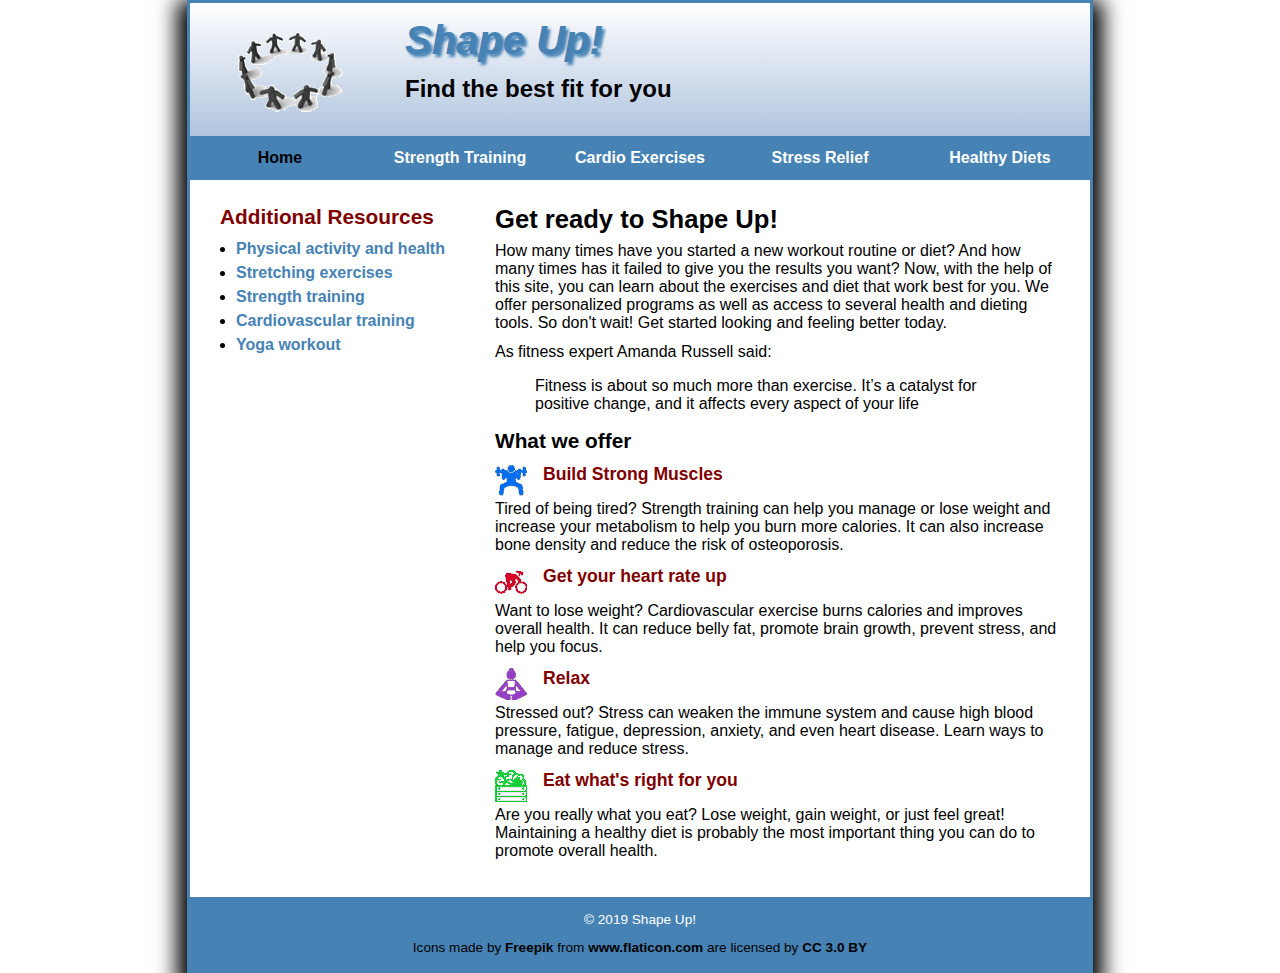
<file: index.html>
<!DOCTYPE html>
<html lang="en">
   
<head>
    <meta charset="utf-8">
    <meta name="viewport" content="width=device-width, initial-scale=1">
    <title>Shape Up!</title>
    <link rel="shortcut icon" href="images/favicon.ico">
    <link rel="stylesheet" href="styles/normalize.css">
    <link rel="stylesheet" href="styles/main.css">
</head>

<body>
    <header>
       <a href="index.html"><img src="images/shape_up_logo.png" alt="Shape Up! Logo">
        </a>
        <h2>Shape Up!</h2>
        <h3>Find the best fit for you</h3>
    </header>

    <nav id="nav_menu">
        <ul>
            <li><a href="index.html" class="current">Home</a></li>
            <li><a href="strength/index.html">Strength Training</a></li>
            <li><a href="cardio/index.html">Cardio Exercises</a></li>
            <li><a href="stress/index.html">Stress Relief</a>
                <ul>
                   <li><a href="stress/index.html">What is Stress?</a></li>
                    <li><a href="stress/tips.html">5 Helpful Tips</a></li>
                    <li><a href="stress/meditate.html">Meditation</a></li>
                    <li><a href="stress/vipassana.html">Vipassana</a></li> 
                </ul>
            </li>
            <li><a href="diet/index.html">Healthy Diets</a>
                <ul>
                   <li><a href="diet/index.html">Why a Healthy Diet?</a></li>
                    <li><a href="diet/meals.html">Plan Your Meals</a></li>
                    <li><a href="diet/calories.html">Count Your Calories</a></li>
                    <li><a href="diet/bmi.html">Calculate Your BMI</a></li> 
                </ul>
            </li>
        </ul>
    </nav>

    <main>
       <section>
            <h1>Get ready to Shape Up!</h1>
            <p>
                How many times have you started a new workout routine or diet? And how many times has it failed to give you the results you want? Now, with the help of this site, you can learn about the exercises and diet that work best for you. We offer personalized programs as well as access to several health and dieting tools. So don't wait! Get started looking and feeling better today.
            </p> 
            <p> As fitness expert Amanda Russell said:</p>
            <blockquote>
                Fitness is about so much more than exercise. It’s a catalyst for positive change, and it affects every aspect of your life
           </blockquote>

            <h2>What we offer</h2>
            <img src="images/weightlifting.png" alt="weight lifting" class="icon">

            <h3>Build Strong Muscles</h3>
            <p>
                Tired of being tired? Strength training can help you manage or lose weight and increase your metabolism to help you burn more calories. It can also increase bone density and reduce the risk of osteoporosis.
            </p>
            <img src="images/cyclist.png" alt="cardio workout" class="icon">

            <h3>Get your heart rate up</h3>
            <p>
                Want to lose weight? Cardiovascular exercise burns calories and improves overall health. It can reduce belly fat, promote brain growth, prevent stress, and help you focus.
            </p>
            <img src="images/lotus-position.png" alt="relax" class="icon">

            <h3>Relax</h3>
            <p>
                Stressed out? Stress can weaken the immune system and cause high blood pressure, fatigue, depression, anxiety, and even heart disease. Learn ways to manage and reduce stress.
            </p>
            <img src="images/vegetables.png" alt="goot diet" class="icon">

            <h3>Eat what's right for you</h3>
            <p>
                Are you really what you eat? Lose weight, gain weight, or just feel great! Maintaining a healthy diet is probably the most important thing you can do to promote overall health.
            </p>
        </section>

        <aside>
            <h2>Additional Resources</h2>
            <ul>
                <li>
                    <a href="https://www.cdc.gov/physicalactivity/basics/pa-health/index.htm">Physical activity and health</a>
                </li>
                <li>
                    <a href="https://www.heart.org/en/health-topics/cardiac-rehab/getting-physically-active/stretching-and-flexibility-exercises">Stretching exercises</a>
                </li>
                <li>
                    <a href="https://www.heart.org/HEARTORG/HealthyLiving/PhysicalActivity/FitnessBasics/Strength-and-Resistance-Training-Exercise_UCM_462357_Article.jsp#.WpCPxIPwaUl">Strength training</a>
                </li>
                <li>
                    <a href="https://www.health.harvard.edu/exercise/exercise-and-fitness/interval-training-for-a-stronger-heart">Cardiovascular training</a>
                </li>
                <li>
                    <a href="https://www.self.com/gallery/power-yoga-workout">Yoga workout</a>
                </li>
            </ul> 
        </aside>
    </main>

    <footer>
        <p>&copy; 2019 Shape Up!</p>
        <div>Icons made by <a href="http://www.freepik.com" title="Freepik">Freepik</a> from
            <a href="www.flaticon.com/" title="Flaticon">www.flaticon.com</a> are licensed by
            <a href="http://creativecommons.org/license/by/3.0/" title="Creative Commons BY 3.0" target="_blank">CC 3.0 BY</a>
        </div>
    </footer>
</body>
</html>
</file>
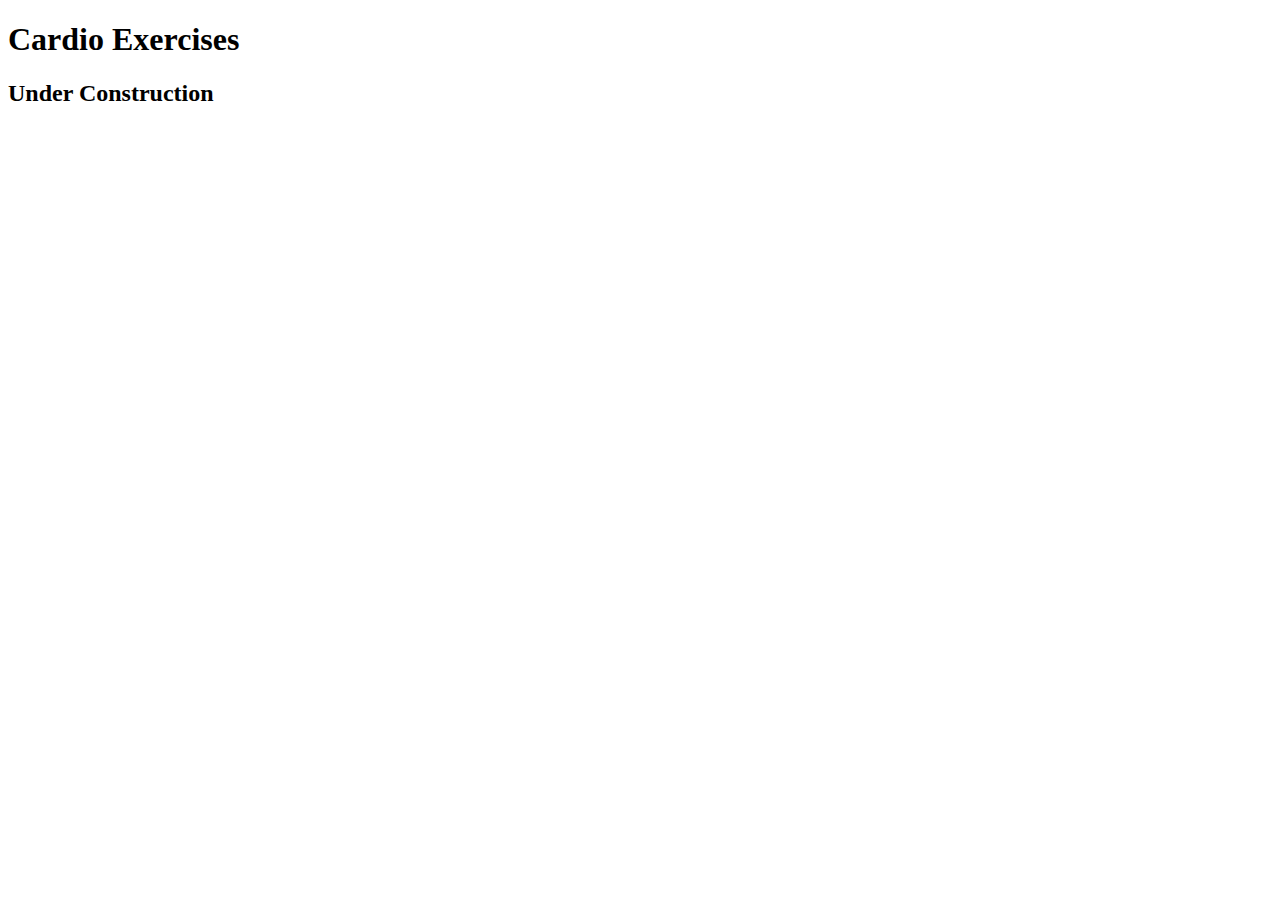
<file: cardio/index.html>
<!DOCTYPE html>

<html lang="en">
<head>
	<meta charset="utf-8">
	<title>Shape Up! | Cardio Exercises</title>
</head>

<body>
	<main>
	    <h1>Cardio Exercises</h1>
		<h2>Under Construction</h2>
	</main>
</body>
</html>
</file>
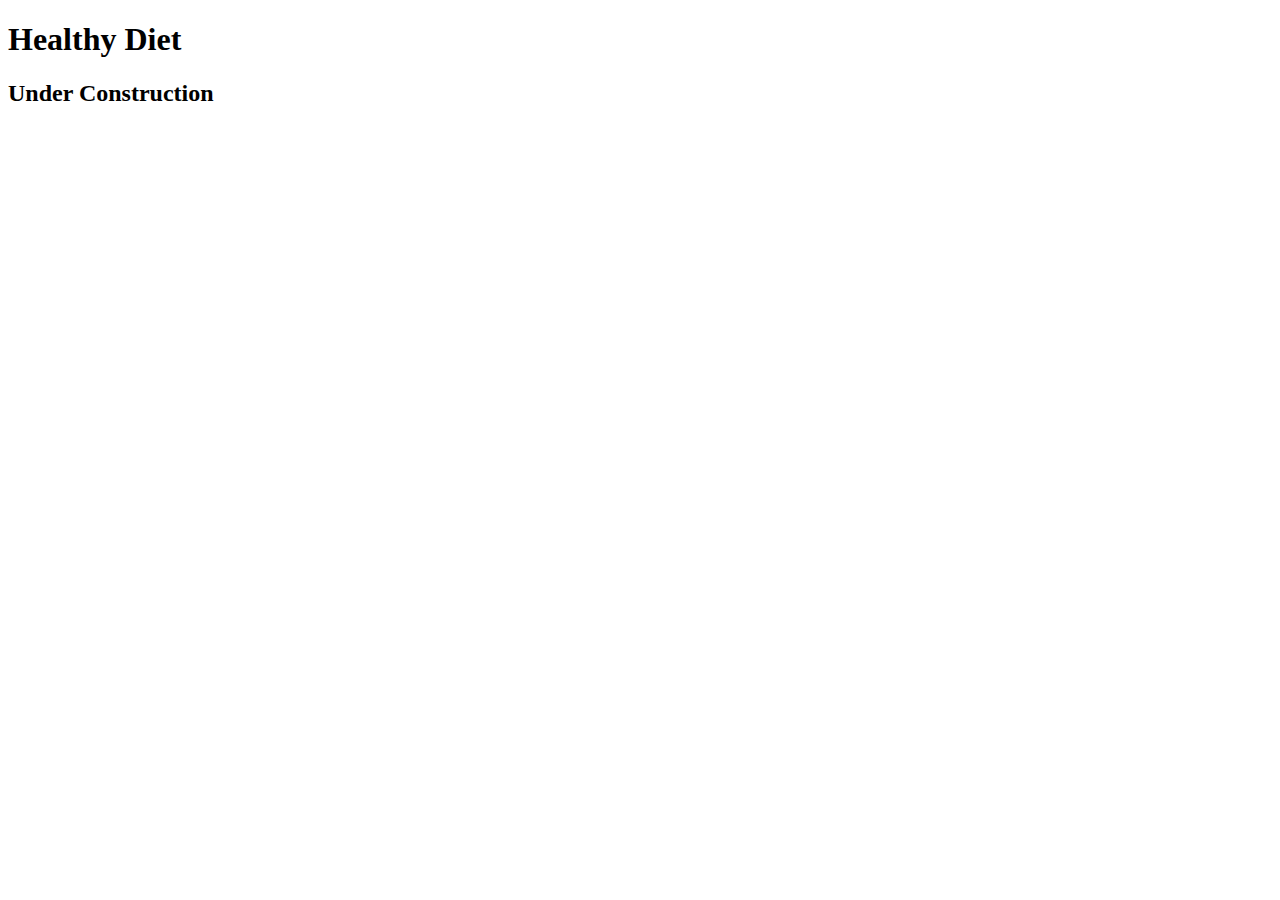
<file: diet/index.html>
<!DOCTYPE html>

<html lang="en">
<head>
	<meta charset="utf-8">
	<title>Shape Up! | Healthy Diet</title>
</head>

<body>
	<main>
	    <h1>Healthy Diet</h1>
		<h2>Under Construction</h2>
	</main>
</body>
</html>
</file>
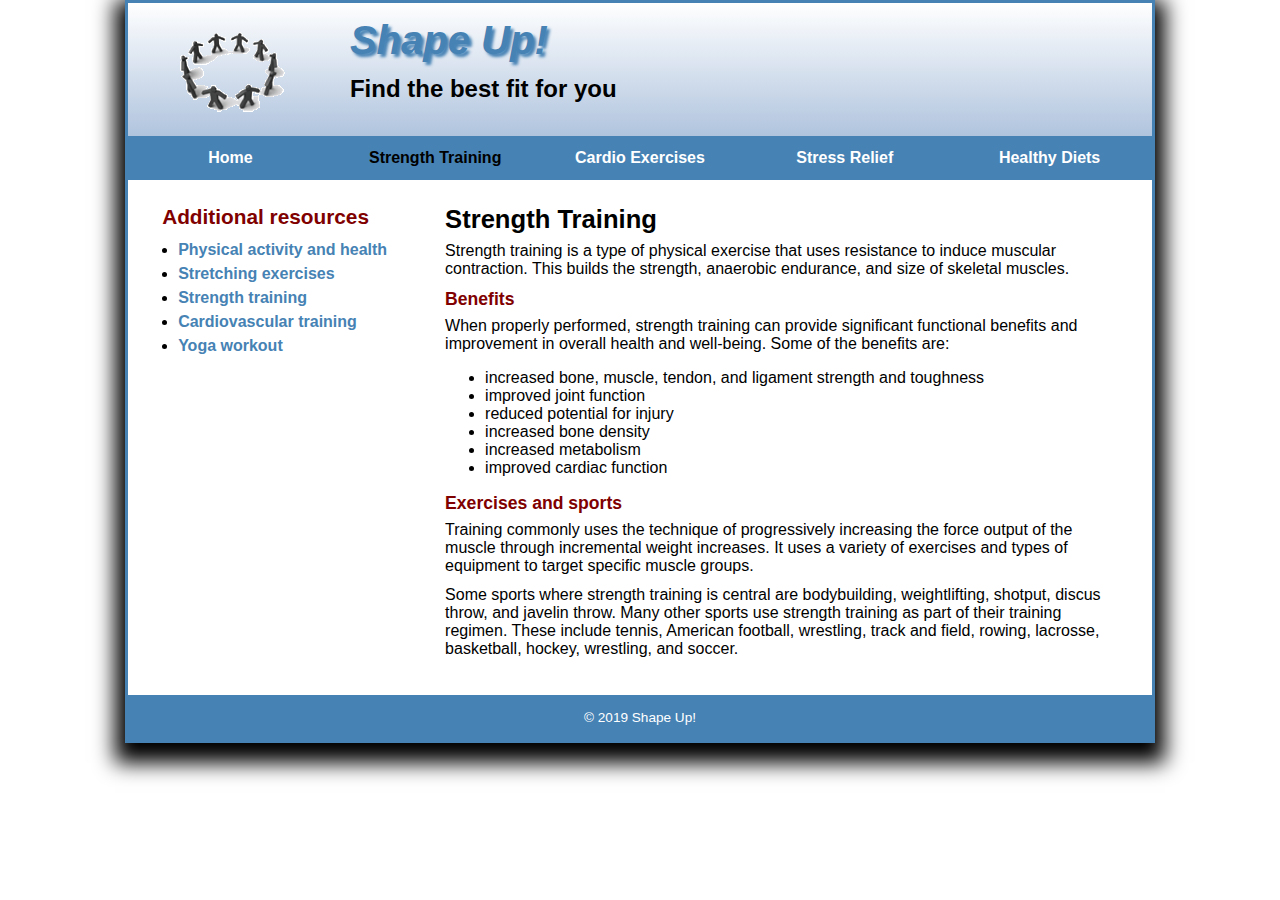
<file: strength/index.html>
<!DOCTYPE html>

<html lang="en">
<head>
	<meta charset="utf-8">
	<meta name="viewport" content="wdith=device-width, initial-scale=1">
	<title>Shape Up! | Strength Training</title>
	<link rel="shortcut icon" href="../images/favicon.ico">
	<link rel="stylesheet" href="../styles/normalize.css">
	<link rel="stylesheet" href="../styles/strength.css">
	<link rel="stylesheet" href="../styles/slicknav.css">
    <script src="http://code.jquery.com/jquery-3.2.1.min.js"></script>
    <script src="../js/jquery.slicknav.min.js"></script>
    <script type="text/javascript">
        $(document).ready(function(){
            $('#nav_menu').slicknav({prependTo:"#mobile_menu"});
        });
    </script>
</head>

<body>
    <header>
        <img src="../images/shape_up_logo.png" alt="Shape Up logo">
        <h2>Shape Up!</h2>
        <h3>Find the best fit for you</h3>
    </header>
    
    <nav id="mobile_menu"></nav>
    <nav id="nav_menu">
       <ul>
           <li><a href="../index.html">Home</a></li>
           <li><a href="index.html" class="current">Strength Training</a></li>
           <li><a href="../cardio/index.html">Cardio Exercises</a></li>
           <li><a href="../stress/index.html">Stress Relief</a></li>
           <li><a href="diet/index.html">Healthy Diets</a></li>
       </ul>
    </nav>
        
	<main>
        <section>
            <h1>Strength Training</h1>
            <p>
                Strength training is a type of physical exercise that uses resistance to induce muscular contraction. This builds the strength, anaerobic endurance, and size of skeletal muscles.
            </p>

            <h3>Benefits</h3>
            <p>
                When properly performed, strength training can provide significant functional benefits and improvement in overall health and well-being. Some of the benefits are:
            </p>
            <ul>
                <li>increased bone, muscle, tendon, and ligament strength and toughness</li>
                <li>improved joint function</li>
                <li>reduced potential for injury</li>
                <li>increased bone density</li>
                <li>increased metabolism</li>
                <li>improved cardiac function</li>
            </ul>

            <h3>Exercises and sports</h3>
            <p>
                Training commonly uses the technique of progressively increasing the force output of the muscle through incremental weight increases. It uses a variety of exercises and types of equipment to target specific muscle groups.
            </p>
            <p>
                Some sports where strength training is central are bodybuilding, weightlifting, shotput, discus throw, and javelin throw. Many other sports use strength training as part of their training regimen. These include tennis, American football, wrestling, track and field, rowing, lacrosse, basketball, hockey, wrestling, and soccer.
            </p>
        </section>
        
        <aside>
            <h2>Additional resources</h2>
            <ul>
                <li><a href="https://www.cdc.gov/physicalactivity/basics/pa-health/index.htm">Physical activity and health</a></li>
                <li><a href="https://www.heart.org/en/health-topics/cardiac-rehab/getting-physically-active/stretching-and-flexibility-exercises">Stretching exercises</a></li>
                <li><a href="https://www.heart.org/HEARTORG/HealthyLiving/PhysicalActivity/FitnessBasics/Strength-and-Resistance-Training-Exercise_UCM_462357_Article.jsp#.WpCPxIPwaUl">Strength training</a></li>
                <li><a href="https://www.health.harvard.edu/exercise/exercise-and-fitness/interval-training-for-a-stronger-heart">Cardiovascular training</a></li>
                <li><a href="https://www.self.com/gallery/power-yoga-workout">Yoga workout</a></li>
            </ul> 
        </aside>
	</main>
	<footer>
	    <p>&copy; 2019 Shape Up!</p>
	</footer>
</body>
</html>
</file>
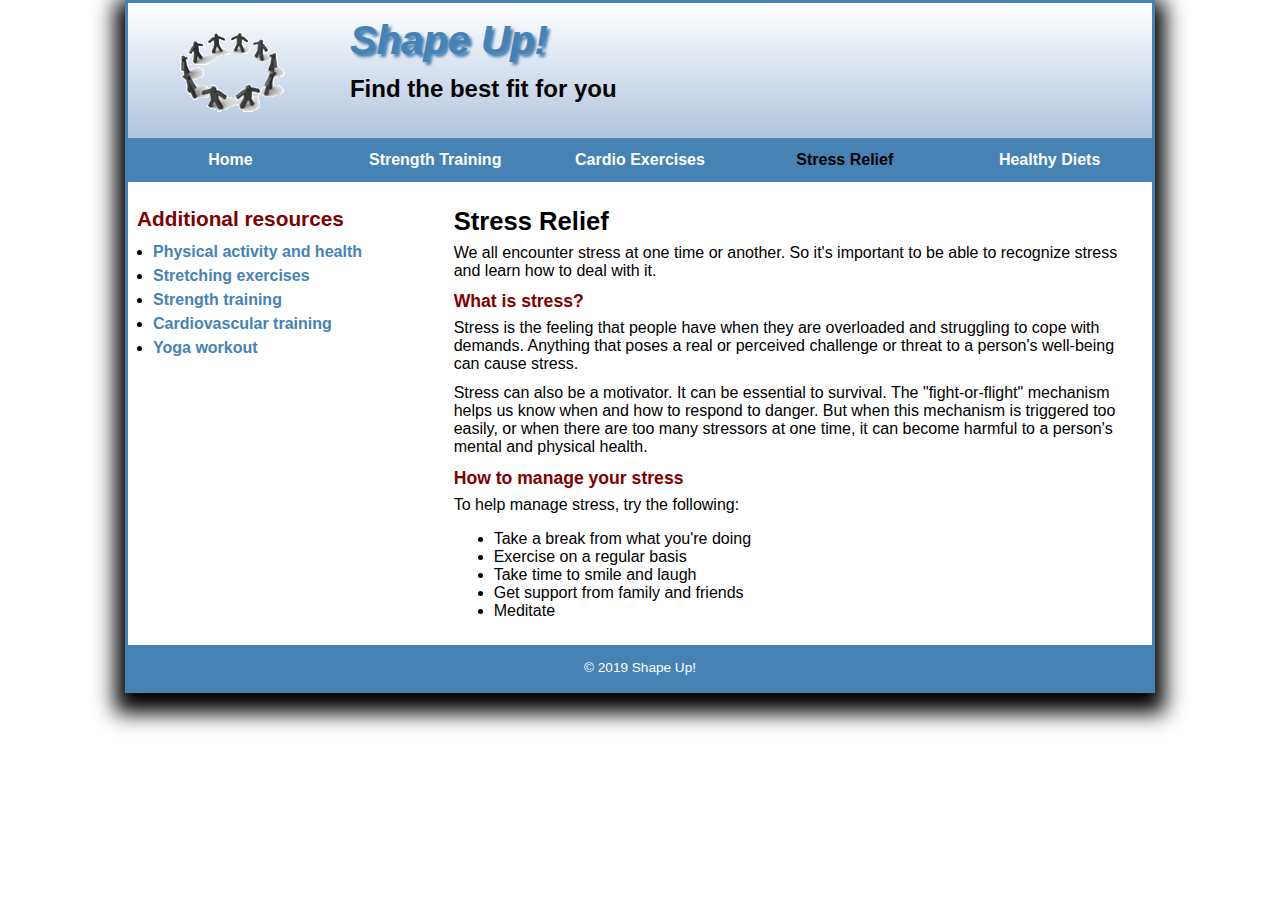
<file: stress/index.html>
<!DOCTYPE html>

<html lang="en">
<head>
	<meta charset="utf-8">
	<meta name="viewport" content="wdith=device-width, initial-scale=1">
	<title>Shape Up! | Stress</title>
	<link rel="shortcut icon" href="../images/favicon.ico">
	<link rel="stylesheet" href="../styles/normalize.css">
	<link rel="stylesheet" href="../styles/stress.css">
	<link rel="stylesheet" href="../styles/slicknav.css">
    <script src="http://code.jquery.com/jquery-3.2.1.min.js"></script>
    <script src="../js/jquery.slicknav.min.js"></script>
    <script type="text/javascript">
        $(document).ready(function(){
            $('#nav_menu').slicknav({prependTo:"#mobile_menu"});
        });
    </script>
</head>

<body>
   <header>
        <img src="../images/shape_up_logo.png" alt="Shape Up logo">
        <h2>Shape Up!</h2>
        <h3>Find the best fit for you</h3>
    </header>
    <nav id="mobile_menu"></nav>
    <nav id="nav_menu">
       <ul>
           <li><a href="../index.html">Home</a></li>
           <li><a href="../strength/index.html">Strength Training</a></li>
           <li><a href="../cardio/index.html">Cardio Exercises</a></li>
           <li><a href="index.html" class="current">Stress Relief</a></li>
           <li><a href="../diet/index.html">Healthy Diets</a></li>
       </ul>
    </nav>
    <section>
      <h1>Stress Relief</h1>
      <p>
          We all encounter stress at one time or another. So it's important to be able to recognize stress and learn how to deal with it.
      </p>

      <h3>What is stress?</h3>
       <p>
           Stress is the feeling that people have when they are overloaded and struggling to cope with demands. Anything that poses a real or perceived challenge or threat to a person's well-being can cause stress.
       </p>
       <p>
           Stress can also be a motivator. It can be essential to survival. The &quot;fight-or-flight&quot; mechanism helps us know when and how to respond to danger. But when this mechanism is triggered too easily, or when there are too many stressors at one time, it can become harmful to a person's mental and physical health.
       </p>

       <h3>How to manage your stress</h3>
       <p>To help manage stress, try the following:</p>
       
       <ul>
            <li>Take a break from what you're doing</li>
            <li>Exercise on a regular basis</li>
            <li>Take time to smile and laugh</li>
            <li>Get support from family and friends</li>
            <li>Meditate</li>
        </ul>
    </section>
    
    <aside>
        <h2>Additional resources</h2>
        <ul>
            <li><a href="https://www.cdc.gov/physicalactivity/basics/pa-health/index.htm">Physical activity and health</a></li>
            <li>
                <a href="https://www.heart.org/HEARTORG/HealthyLiving/PhysicalActivity/FitnessBasics/Flexibility-Exercise-Strectching_UCM_464002_Article.jsp#.WpB8zIPwaUl">Stretching exercises</a>
            </li>
            <li>
                <a href="https://www.heart.org/HEARTORG/HealthyLiving/PhysicalActivity/FitnessBasics/Strength-and-Resistance-Training-Exercise_UCM_462357_Article.jsp#.WpCPxIPwaUl">Strength training</a>
            </li>
            <li>
                <a href="https://www.health.harvard.edu/exercise/exercise-and-fitness/interval-training-for-a-stronger-heart">Cardiovascular training</a>
            </li>
            <li><a href="https://www.self.com/gallery/power-yoga-workout">Yoga workout</a></li>
        </ul> 
    </aside>
    
	<footer>
	    <p>&copy; 2019 Shape Up!</p>
	</footer>
</body>
</html>
</file>
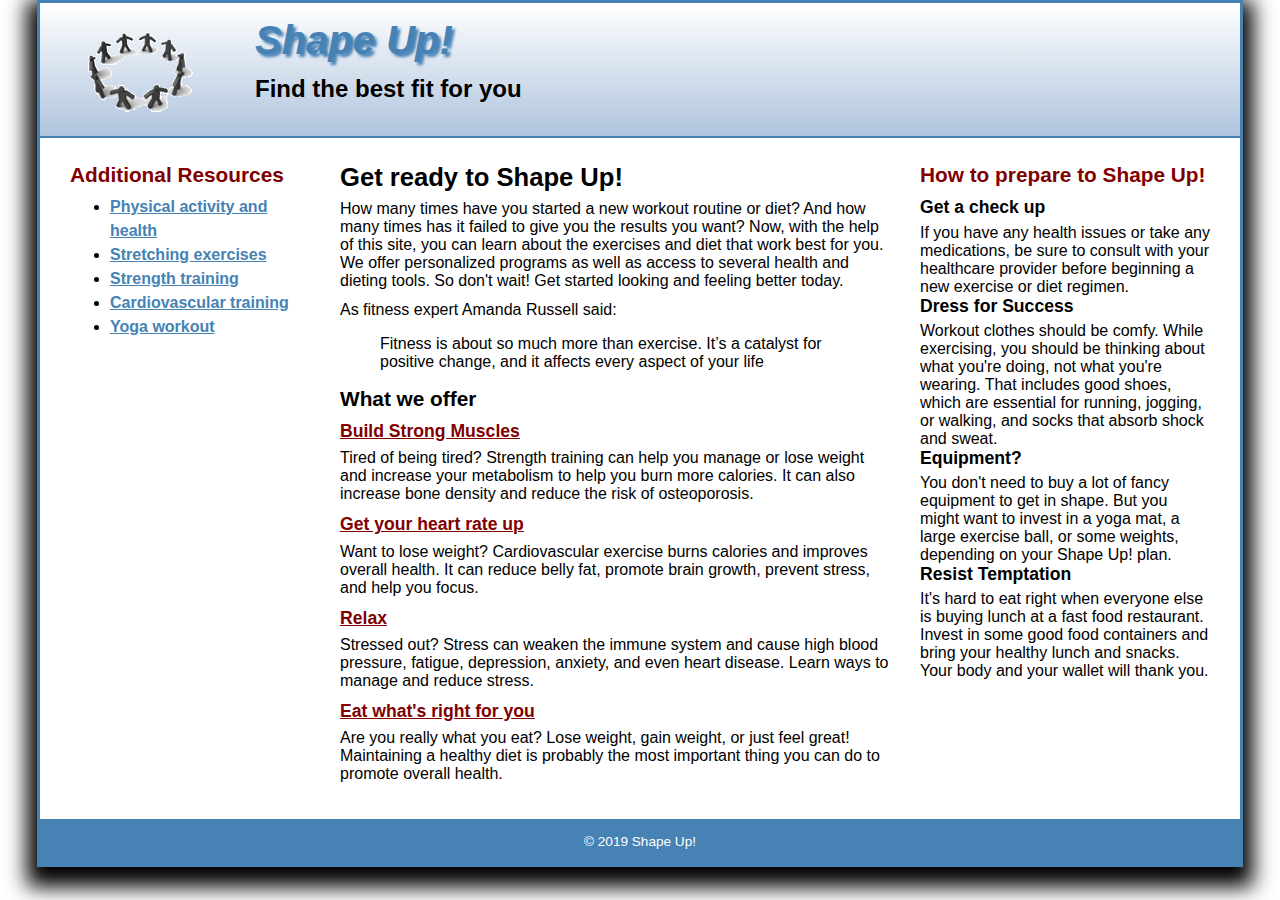
<file: index_3_column.html>
<!DOCTYPE html>
<html lang="en">
   
    <head>
        <meta charset="utf-8">
        <title>Shape Up!</title>
        <link rel="shortcut icon" href="images/favicon.ico">
        <link rel="stylesheet" href="styles/normalize.css">
        <link rel="stylesheet" href="styles/main_3_column.css">
    </head>

    <body>
        <header>
            <img src="images/shape_up_logo.png" alt="Shape Up! Logo">
            <h2>Shape Up!</h2>
            <h3>Find the best fit for you</h3>
        </header>

        <main>
          <aside id="sidebarA">
                <h2>Additional Resources</h2>
                <ul>
                    <li>
                        <a href="https://www.cdc.gov/physicalactivity/basics/pa-health/index.htm">Physical activity and health</a>
                    </li>
                    <li>
                        <a href="https://www.heart.org/en/health-topics/cardiac-rehab/getting-physically-active/stretching-and-flexibility-exercises">Stretching exercises</a>
                    </li>
                    <li>
                        <a href="https://www.heart.org/HEARTORG/HealthyLiving/PhysicalActivity/FitnessBasics/Strength-and-Resistance-Training-Exercise_UCM_462357_Article.jsp#.WpCPxIPwaUl">Strength training</a>
                    </li>
                    <li>
                        <a href="https://www.health.harvard.edu/exercise/exercise-and-fitness/interval-training-for-a-stronger-heart">Cardiovascular training</a>
                    </li>
                    <li>
                        <a href="https://www.self.com/gallery/power-yoga-workout">Yoga workout</a>
                    </li>
                </ul> 
            </aside>
            
           <section>
                <h1>Get ready to Shape Up!</h1>
                <p>
                    How many times have you started a new workout routine or diet? And how many times has it failed to give you the results you want? Now, with the help of this site, you can learn about the exercises and diet that work best for you. We offer personalized programs as well as access to several health and dieting tools. So don't wait! Get started looking and feeling better today.
                </p>
                <p> As fitness expert Amanda Russell said:</p>
                <blockquote>
                    Fitness is about so much more than exercise. It’s a catalyst for positive change, and it affects every aspect of your life
               </blockquote>

                <h2>What we offer</h2>

                <h3><a href="strength/index.html">Build Strong Muscles</a></h3>
                <p>
                    Tired of being tired? Strength training can help you manage or lose weight and increase your metabolism to help you burn more calories. It can also increase bone density and reduce the risk of osteoporosis.
                </p>
                
                <h3><a href="cardio/index.html">Get your heart rate up</a></h3>
                <p>
                    Want to lose weight? Cardiovascular exercise burns calories and improves overall health. It can reduce belly fat, promote brain growth, prevent stress, and help you focus.
                </p>

                <h3><a href="stress/index.html">Relax</a></h3>
                <p>
                    Stressed out? Stress can weaken the immune system and cause high blood pressure, fatigue, depression, anxiety, and even heart disease. Learn ways to manage and reduce stress.
                </p>
                
                <h3><a href="diet/index.html">Eat what's right for you</a></h3>
                <p>
                    Are you really what you eat? Lose weight, gain weight, or just feel great! Maintaining a healthy diet is probably the most important thing you can do to promote overall health.
                </p>
            </section>

            <aside id="sidebarB">
                <h2>How to prepare to Shape Up!</h2>
                <h3>Get a check up</h3>
                <p>
                    If you have any health issues or take any medications, be sure to consult with your healthcare provider before beginning a new exercise or diet regimen.
                </p>
                
                <h3>Dress for Success</h3>
                <p>
                    Workout clothes should be comfy. While exercising, you should be thinking about what you're doing, not what you're wearing. That includes good shoes, which are essential for running, jogging, or walking, and socks that absorb shock and sweat.
                </p>
                
                <h3>Equipment?</h3>
                <p>
                    You don't need to buy a lot of fancy equipment to get in shape. But you might want to invest in a yoga mat, a large exercise ball, or some weights, depending on your Shape Up! plan.
                </p>
                
                <h3>Resist Temptation</h3>
                <p>
                    It's hard to eat right when everyone else is buying lunch at a fast food restaurant. Invest in some good food containers and bring your healthy lunch and snacks. Your body and your wallet will thank you.
                </p>
            </aside>
        </main>

        <footer>
            <p>&copy; 2019 Shape Up!</p>
        </footer>
    </body>
</html>
</file>
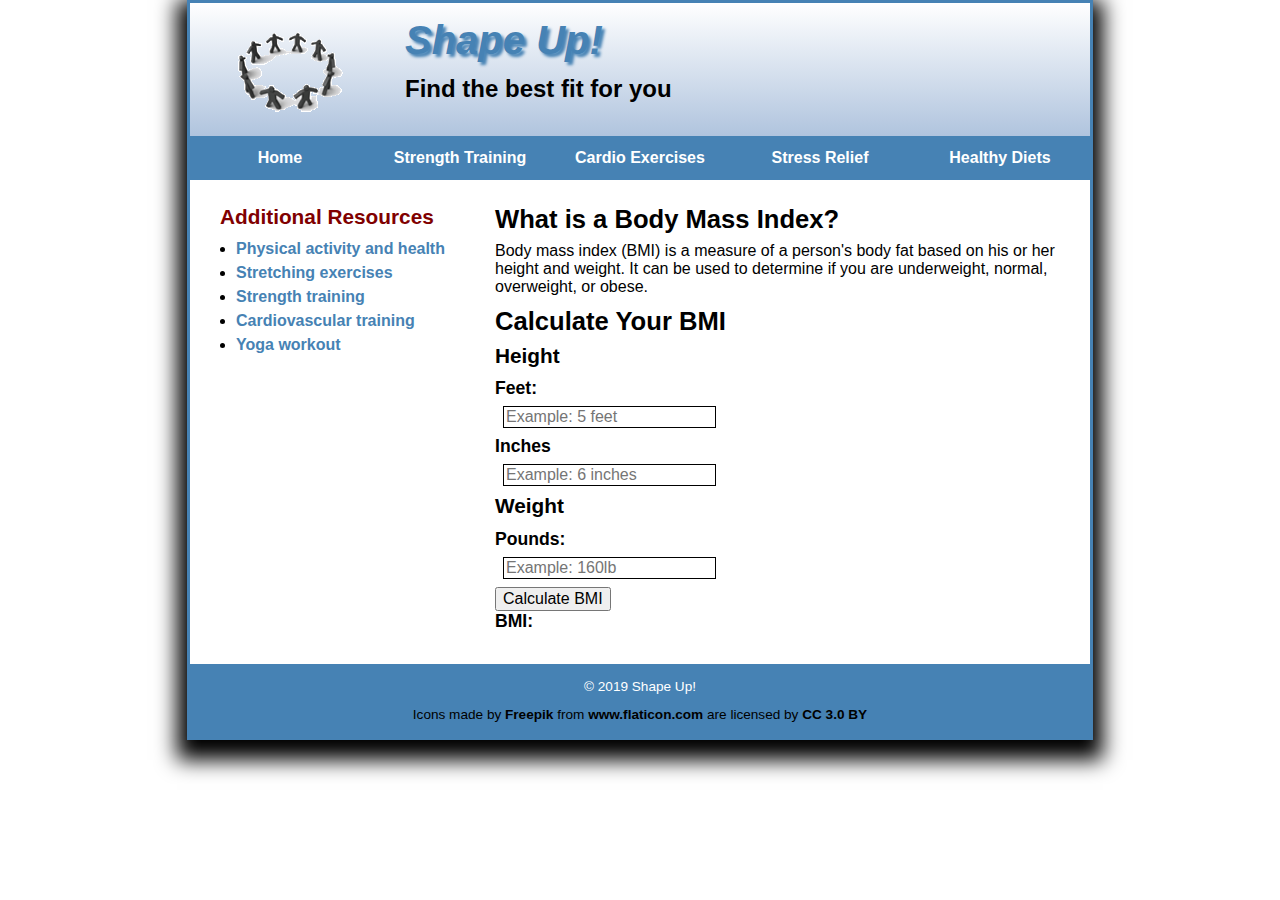
<file: diet/bmi.html>
<!DOCTYPE html>
<html lang="en">
   
<head>
    <meta charset="utf-8">
    <meta name="viewport" content="width=device-width, initial-scale=1">
    <title>Shape Up!</title>
    <link rel="shortcut icon" href="../images/favicon.ico">
    <link rel="stylesheet" href="../styles/normalize.css">
    <link rel="stylesheet" href="../styles/bmi.css">
</head>

<body>
    <header>
       <a href="index.html"><img src="../images/shape_up_logo.png" alt="Shape Up! Logo">
        </a>
        <h2>Shape Up!</h2>
        <h3>Find the best fit for you</h3>
    </header>

    <nav id="nav_menu">
        <ul>
            <li><a href="../index.html">Home</a></li>
            <li><a href="../strength/index.html">Strength Training</a></li>
            <li><a href="../cardio/index.html">Cardio Exercises</a></li>
            <li><a href="../stress/index.html">Stress Relief</a>
                <ul>
                   <li><a href="stress/index.html">What is Stress?</a></li>
                    <li><a href="stress/tips.html">5 Helpful Tips</a></li>
                    <li><a href="stress/meditate.html">Meditation</a></li>
                    <li><a href="stress/vipassana.html">Vipassana</a></li> 
                </ul>
            </li>
            <li><a href="diet/index.html">Healthy Diets</a>
                <ul>
                   <li><a href="index.html">Why a Healthy Diet?</a></li>
                    <li><a href="meals.html">Plan Your Meals</a></li>
                    <li><a href="calories.html">Count Your Calories</a></li>
                    <li><a href="bmi.html" class="current">Calculate Your BMI</a></li> 
                </ul>
            </li>
        </ul>
    </nav>

    <main>
       <section>
            <h1>What is a Body Mass Index?</h1>
            <p>
                Body mass index (BMI) is a measure of a person's body fat based on his or her height and weight. It can be used to determine if you are underweight, normal, overweight, or obese.
            </p>
            <h1>Calculate Your BMI</h1>
            
            <div class="container">
                <h2>Height</h2>
                <h3>Feet:</h3>
                <input type="text" id="feet" placeholder="Example: 5 feet">
                <h3>Inches</h3>
                <input type="text" id="inch" placeholder="Example: 6 inches">
                <h2>Weight</h2>
                <h3>Pounds:</h3>
                <input type="text" id="weight" placeholder="Example: 160lb">
           </div>

           <button id="calculate" onclick="setOutput()">Calculate BMI</button>
           
           <h3>BMI:</h3>
           <div id="output"></div>
           <script src="../js/bmi.js"></script>
        </section>
        
        <aside>
            <h2>Additional Resources</h2>
            <ul>
                <li>
                    <a href="https://www.cdc.gov/physicalactivity/basics/pa-health/index.htm">Physical activity and health</a>
                </li>
                <li>
                    <a href="https://www.heart.org/en/health-topics/cardiac-rehab/getting-physically-active/stretching-and-flexibility-exercises">Stretching exercises</a>
                </li>
                <li>
                    <a href="https://www.heart.org/HEARTORG/HealthyLiving/PhysicalActivity/FitnessBasics/Strength-and-Resistance-Training-Exercise_UCM_462357_Article.jsp#.WpCPxIPwaUl">Strength training</a>
                </li>
                <li>
                    <a href="https://www.health.harvard.edu/exercise/exercise-and-fitness/interval-training-for-a-stronger-heart">Cardiovascular training</a>
                </li>
                <li>
                    <a href="https://www.self.com/gallery/power-yoga-workout">Yoga workout</a>
                </li>
            </ul> 
        </aside>
    </main>

    <footer>
        <p>&copy; 2019 Shape Up!</p>
        <div>Icons made by <a href="http://www.freepik.com" title="Freepik">Freepik</a> from
            <a href="www.flaticon.com/" title="Flaticon">www.flaticon.com</a> are licensed by
            <a href="http://creativecommons.org/license/by/3.0/" title="Creative Commons BY 3.0" target="_blank">CC 3.0 BY</a>
        </div>
    </footer>
</body>
</html>
</file>
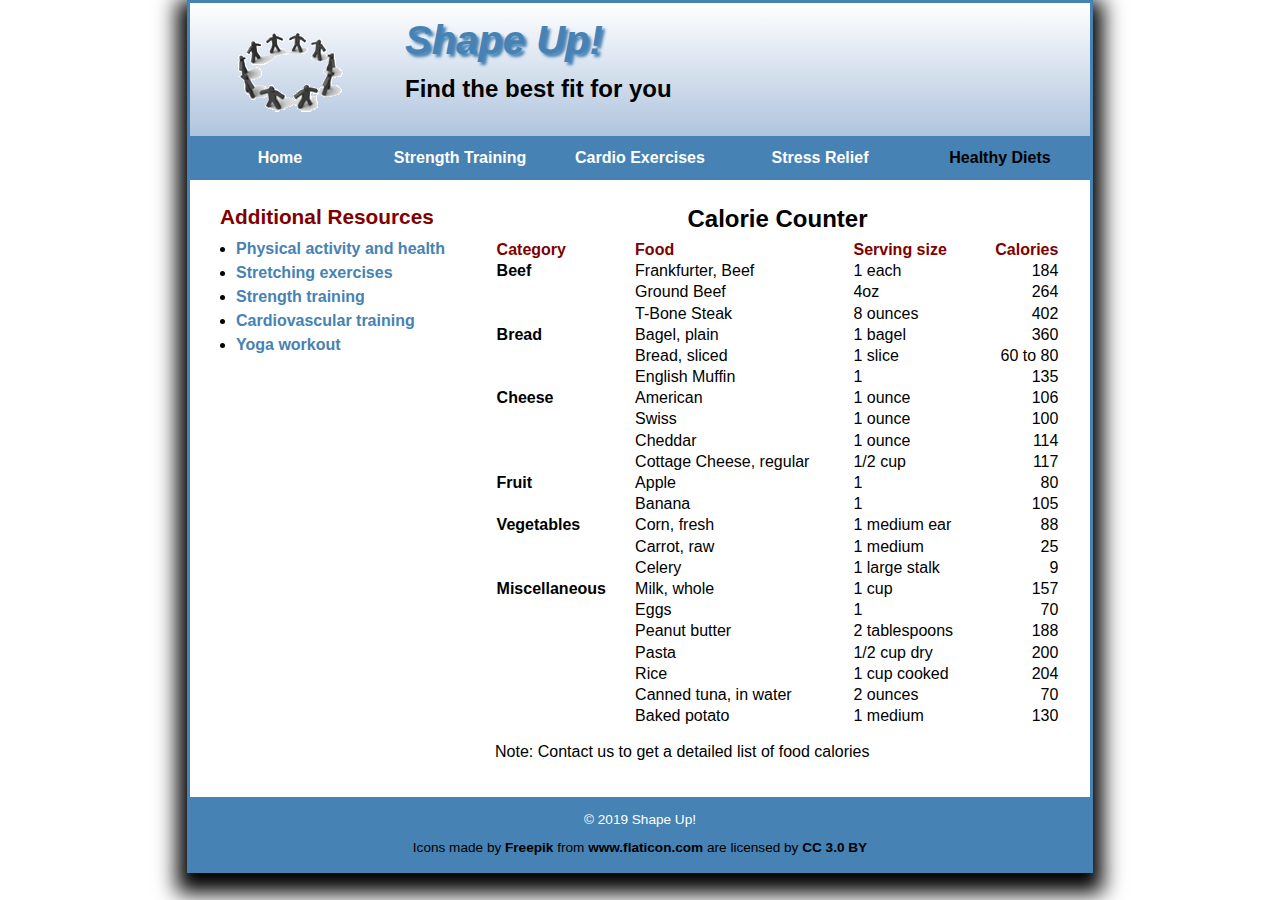
<file: diet/calories.html>
<!DOCTYPE html>

<html lang="en">
<head>
	<meta charset="utf-8">
	<title>Shape Up! | Calorie Counter</title>
	<link rel="shortcut icon" href="../images/favicon.ico">
    <link rel="stylesheet" href="../styles/normalize.css">
    <link rel="stylesheet" href="../styles/calories.css">
</head>

<body>
    <header>
       <a href="index.html"><img src="../images/shape_up_logo.png" alt="Shape Up! Logo">
        </a>
        <h2>Shape Up!</h2>
        <h3>Find the best fit for you</h3>
    </header>
    
    <nav id="nav_menu">
        <ul>
            <li><a href="../index.html">Home</a></li>
            <li><a href="../strength/index.html">Strength Training</a></li>
            <li><a href="../cardio/index.html">Cardio Exercises</a></li>
            <li><a href="../stress/index.html">Stress Relief</a>
                <ul>
                   <li><a href="../stress/index.html">What is Stress?</a></li>
                    <li><a href="../stress/tips.html">5 Helpful Tips</a></li>
                    <li><a href="../stress/meditate.html">Meditation</a></li>
                    <li><a href="../stress/vipassana.html">Vipassana</a></li> 
                </ul>
            </li>
            <li><a href="../diet/index.html" class="current">Healthy Diets</a>
                <ul>
                   <li><a href="index.html">Why a Healthy Diet?</a></li>
                    <li><a href="meals.html">Plan Your Meals</a></li>
                    <li><a href="calories.html">Count Your Calories</a></li>
                    <li><a href="bmi.html">Calculate Your BMI</a></li> 
                </ul>
            </li>
        </ul>
    </nav>
    
	<main>
         <section>
              <figure>
                  <figcaption>Calorie Counter</figcaption>
                  <table>
                     <thead>
                          <tr>
                              <th id="category" scope="col" class="left">Category</th>
                              <th id="food" scope="col" class="left">Food</th>
                              <th id="servingsize" scope="col" class="left">Serving size</th>
                              <th id="calories" scope="col" class="right">Calories</th>
                          </tr>   
                     </thead>
                     <tbody>
                         <tr>
                             <th class="left" rowspan="3" headers="category">Beef</th>
                             <td class="left" headers="food">Frankfurter, Beef</td>
                             <td class ="left" headers="servingsize">1 each</td>
                             <td class="right" headers="calories">184</td>
                         </tr>
                         <tr>
                             <td class="left" headers="food">Ground Beef</td>
                             <td class="left" headers="servingsize">4oz</td>
                             <td class="right" headers="calories">264</td>
                         </tr>
                         <tr>
                             <td class="left" headers="food">T-Bone Steak</td>
                             <td class="left" headers="servingsize">8 ounces</td>
                             <td class="right" headers="calories">402</td>
                         </tr>
                         <tr>
                             <th class="left" rowspan="3" headers="category">Bread</th>
                             <td class="left" headers="food">Bagel, plain</td>
                             <td class="left" headers="servingsize">1 bagel</td>
                             <td class="right" headers="calories">360</td>
                         </tr>
                         <tr>
                             <td class="left" headers="food">Bread, sliced</td>
                             <td class="left" headers="servingsize">1 slice</td>
                             <td class="right" headers="calories">60 to 80</td>
                         </tr>
                         <tr>
                             <td class="left" headers="food">English Muffin</td>
                             <td class="left" headers="servingsize">1</td>
                             <td class="right" headers="calories">135</td>
                         </tr>
                         <tr>
                             <th class="left" rowspan="4" headers="category">Cheese</th>
                             <td class="left" headers="food">American</td>
                             <td class="left" headers="servingsize">1 ounce</td>
                             <td class="right" headers="calories">106</td>
                         </tr>
                         <tr>
                             <td class="left" headers="food">Swiss</td>
                             <td class="left" headers="servingsize">1 ounce</td>
                             <td class="right" headers="calories">100</td>
                         </tr>
                         <tr>
                             <td class="left" headers="food">Cheddar</td>
                             <td class="left" headers="servingsize">1 ounce</td>
                             <td class="right" headers="calories">114</td>
                         </tr>
                         <tr>
                             <td class="left" headers="food">Cottage Cheese, regular</td>
                             <td class="left" headers="servingsize">1/2 cup</td>
                             <td class="right" headers="calories">117</td>
                         </tr>
                         <tr>
                             <th class="left" rowspan="2" headers="category">Fruit</th>
                             <td class="left" headers="food">Apple</td>
                             <td class="left" headers="servingsize">1</td>
                             <td class="right" headers="calories">80</td>
                         </tr>
                         <tr>
                             <td class="left" headers="food">Banana</td>
                             <td class="left" headers="servingsize">1</td>
                             <td class="right" headers="calories">105</td>
                         </tr>
                         <tr>
                             <th class="left" rowspan="3" headers="category">Vegetables</th>
                             <td class="left" headers="food">Corn, fresh</td>
                             <td class="left" headers="servingsize">1 medium ear</td>
                             <td class="right" headers="calories">88</td>
                         </tr>
                         <tr>
                             <td class="left" headers="food">Carrot, raw</td>
                             <td class="left" headers="servingsize">1 medium</td>
                             <td class="right" headers="calories">25</td>
                         </tr>
                         <tr>
                             <td class="left" headers="food">Celery</td>
                             <td class="left" headers="servingsize">1 large stalk</td>
                             <td class="right" headers="calories">9</td>
                         </tr>
                         <tr>
                             <th class="left" rowspan="7" headers="category">Miscellaneous</th>
                             <td class="left" headers="food">Milk, whole</td>
                             <td class="left" headers="servingsize">1 cup</td>
                             <td class="right" headers="calories">157</td>
                         </tr>
                         <tr>
                             <td class="left" headers="food">Eggs</td>
                             <td class="left" headers="servingsize">1</td>
                             <td class="right" headers="calories">70</td>
                         </tr>
                         <tr>
                             <td class="left" headers="food">Peanut butter</td>
                             <td class="left" headers="servingsize">2 tablespoons</td>
                             <td class="right" headers="calories">188</td>
                         </tr>
                         <tr>
                             <td class="left" headers="food">Pasta</td>
                             <td class="left" headers="servingsize">1/2 cup dry</td>
                             <td class="right" headers="calories">200</td>
                         </tr>
                         <tr>
                             <td class="left" headers="food">Rice</td>
                             <td class="left" headers="servingsize">1 cup cooked</td>
                             <td class="right" headers="calories">204</td>
                         </tr>
                         <tr>
                             <td class="left" headers="food">Canned tuna, in water</td>
                             <td class="left" headers="servingsize">2 ounces</td>
                             <td class="right" headers="calories">70</td>
                         </tr>
                         <tr>
                             <td class="left" headers="food">Baked potato</td>
                             <td class="left" headers="servingsize">1 medium</td>
                             <td class="right" headers="calories">130</td>
                         </tr>
                     </tbody>   
                  </table>
              </figure>
              <p>Note: Contact us to get a detailed list of food calories</p> 
         </section>
         
          <aside>
            <h2>Additional Resources</h2>
            <ul>
                <li>
                    <a href="https://www.cdc.gov/physicalactivity/basics/pa-health/index.htm">Physical activity and health</a>
                </li>
                <li>
                    <a href="https://www.heart.org/en/health-topics/cardiac-rehab/getting-physically-active/stretching-and-flexibility-exercises">Stretching exercises</a>
                </li>
                <li>
                    <a href="https://www.heart.org/HEARTORG/HealthyLiving/PhysicalActivity/FitnessBasics/Strength-and-Resistance-Training-Exercise_UCM_462357_Article.jsp#.WpCPxIPwaUl">Strength training</a>
                </li>
                <li>
                    <a href="https://www.health.harvard.edu/exercise/exercise-and-fitness/interval-training-for-a-stronger-heart">Cardiovascular training</a>
                </li>
                <li>
                    <a href="https://www.self.com/gallery/power-yoga-workout">Yoga workout</a>
                </li>
            </ul> 
        </aside>
    </main>
    
    <footer>
        <p>&copy; 2019 Shape Up!</p>
        <div>Icons made by <a href="http://www.freepik.com" title="Freepik">Freepik</a> from
            <a href="www.flaticon.com/" title="Flaticon">www.flaticon.com</a> are licensed by
            <a href="http://creativecommons.org/license/by/3.0/" title="Creative Commons BY 3.0" target="_blank">CC 3.0 BY</a>
        </div>
    </footer>
</body>
</html>
</file>
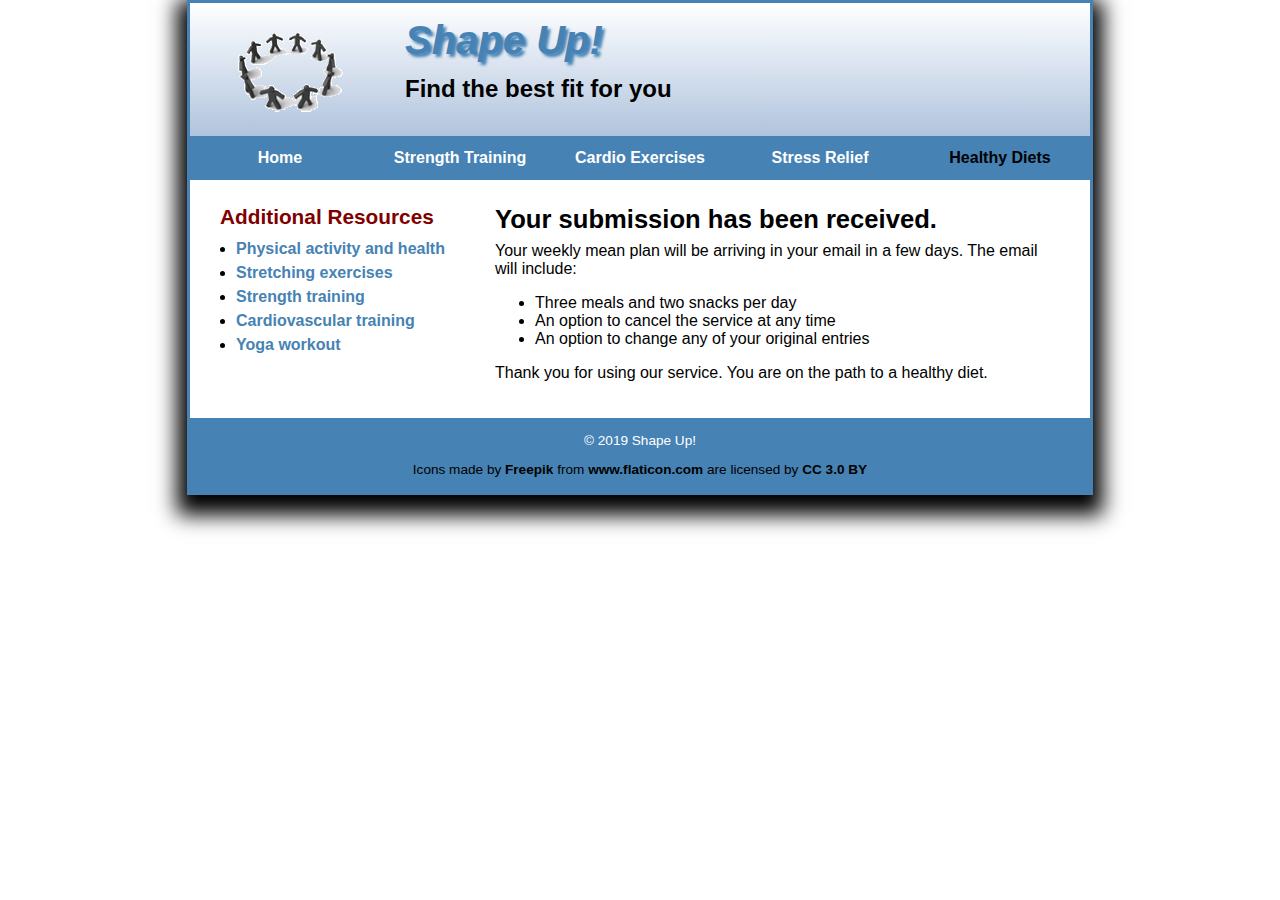
<file: diet/meal_request.html>
<!DOCTYPE html>

<html lang="en">
<head>
	<meta charset="utf-8">
	<title>Shape Up! | Meal Plan</title>
	<link rel="shortcut icon" href="../images/favicon.ico">
    <link rel="stylesheet" href="../styles/normalize.css">
    <link rel="stylesheet" href="../styles/main.css">
</head>

<body>
    <header>
       <a href="index.html"><img src="../images/shape_up_logo.png" alt="Shape Up! Logo">
        </a>
        <h2>Shape Up!</h2>
        <h3>Find the best fit for you</h3>
    </header>
    
    <nav id="nav_menu">
        <ul>
            <li><a href="../index.html">Home</a></li>
            <li><a href="../strength/index.html">Strength Training</a></li>
            <li><a href="../cardio/index.html">Cardio Exercises</a></li>
            <li><a href="../stress/index.html">Stress Relief</a>
                <ul>
                   <li><a href="../stress/index.html">What is Stress?</a></li>
                    <li><a href="../stress/tips.html">5 Helpful Tips</a></li>
                    <li><a href="../stress/meditate.html">Meditation</a></li>
                    <li><a href="../stress/vipassana.html">Vipassana</a></li> 
                </ul>
            </li>
            <li><a href="../diet/index.html" class="current">Healthy Diets</a>
                <ul>
                   <li><a href="index.html">Why a Healthy Diet?</a></li>
                    <li><a href="meals.html">Plan Your Meals</a></li>
                    <li><a href="calories.html">Count Your Calories</a></li>
                    <li><a href="bmi.html">Calculate Your BMI</a></li> 
                </ul>
            </li>
        </ul>
    </nav>
	
    <main>
        <section>
            <h1>Your submission has been received.</h1>
            <p>Your weekly mean plan will be arriving in your email in a few days. The email will include:</p>
            <ul>
                <li>Three meals and two snacks per day</li>
                <li>An option to cancel the service at any time</li>
                <li>An option to change any of your original entries</li>
            </ul>
            <p>Thank you for using our service. You are on the path to a healthy diet.</p>
        </section>
        
	    <aside>
            <h2>Additional Resources</h2>
            <ul>
                <li>
                    <a href="https://www.cdc.gov/physicalactivity/basics/pa-health/index.htm">Physical activity and health</a>
                </li>
                <li>
                    <a href="https://www.heart.org/en/health-topics/cardiac-rehab/getting-physically-active/stretching-and-flexibility-exercises">Stretching exercises</a>
                </li>
                <li>
                    <a href="https://www.heart.org/HEARTORG/HealthyLiving/PhysicalActivity/FitnessBasics/Strength-and-Resistance-Training-Exercise_UCM_462357_Article.jsp#.WpCPxIPwaUl">Strength training</a>
                </li>
                <li>
                    <a href="https://www.health.harvard.edu/exercise/exercise-and-fitness/interval-training-for-a-stronger-heart">Cardiovascular training</a>
                </li>
                <li>
                    <a href="https://www.self.com/gallery/power-yoga-workout">Yoga workout</a>
                </li>
            </ul> 
        </aside>
    </main>
    
    <footer>
        <p>&copy; 2019 Shape Up!</p>
        <div>Icons made by <a href="http://www.freepik.com" title="Freepik">Freepik</a> from
            <a href="www.flaticon.com/" title="Flaticon">www.flaticon.com</a> are licensed by
            <a href="http://creativecommons.org/license/by/3.0/" title="Creative Commons BY 3.0" target="_blank">CC 3.0 BY</a>
        </div>
    </footer>
</body>
</html>
</file>
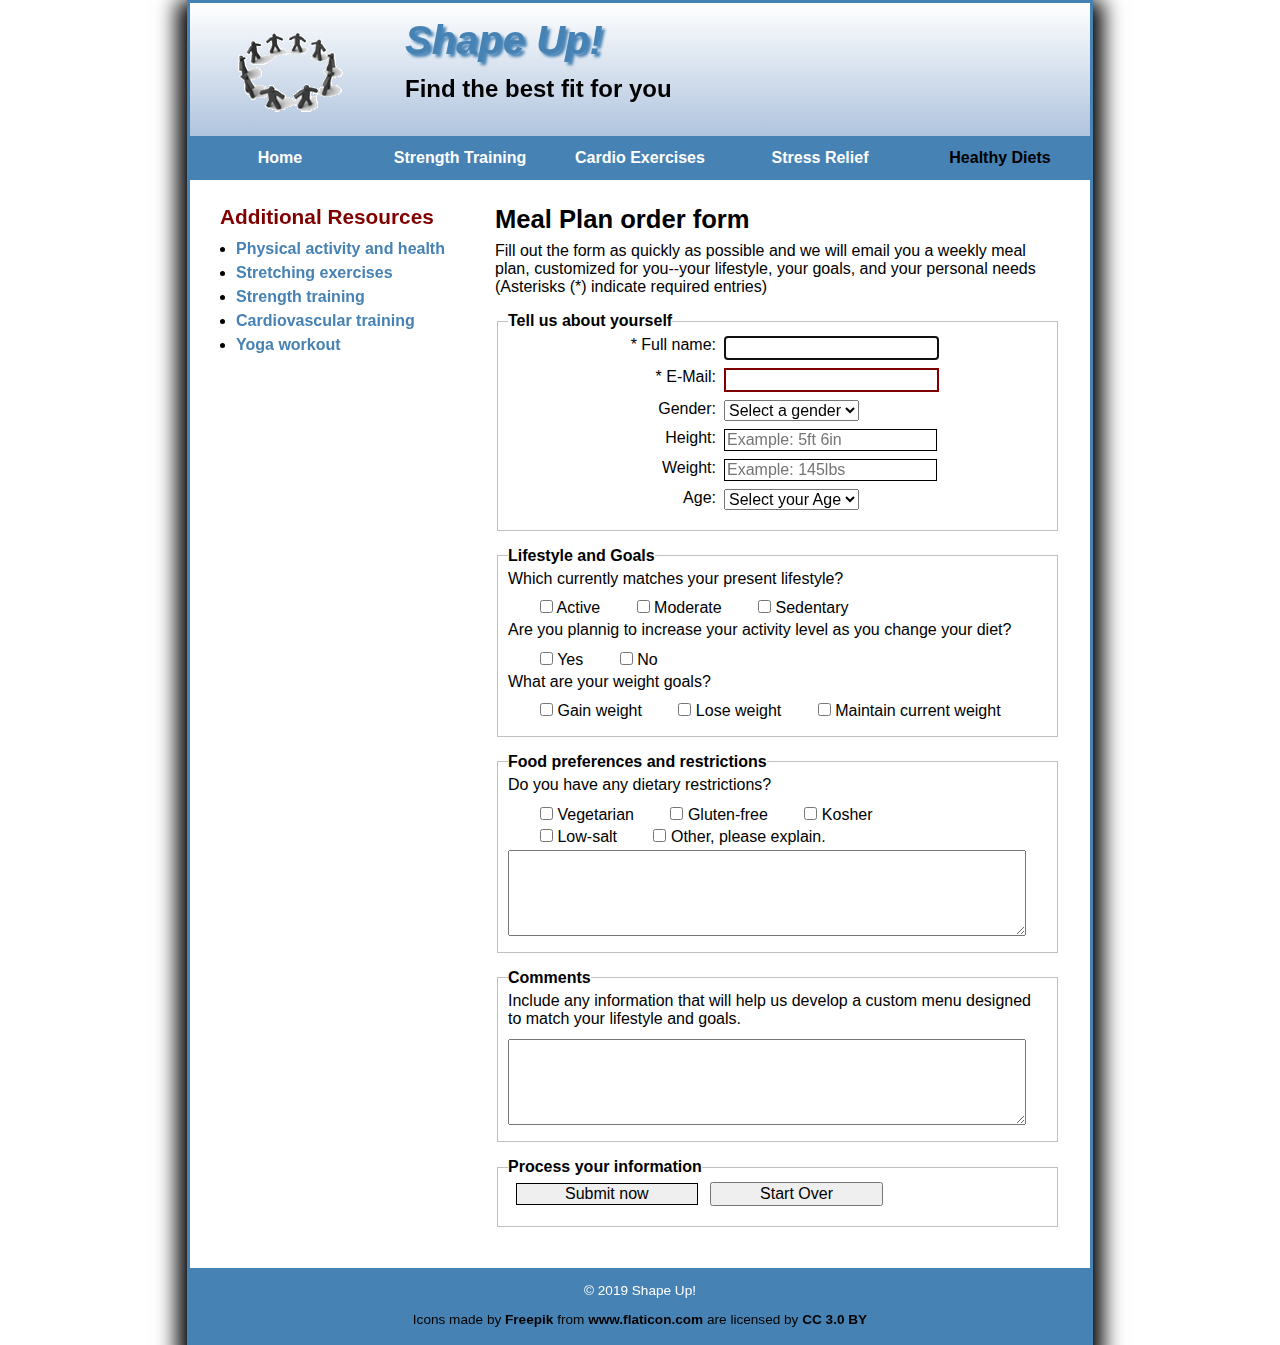
<file: diet/meals.html>
<!DOCTYPE html>

<html lang="en">
<head>
	<meta charset="utf-8">
	<title>Shape Up! | Meal Plan</title>
	<link rel="shortcut icon" href="../images/favicon.ico">
    <link rel="stylesheet" href="../styles/normalize.css">
    <link rel="stylesheet" href="../styles/meals.css">
</head>

<body>
    <header>
       <a href="index.html"><img src="../images/shape_up_logo.png" alt="Shape Up! Logo">
        </a>
        <h2>Shape Up!</h2>
        <h3>Find the best fit for you</h3>
    </header>
    
    <nav id="nav_menu">
        <ul>
            <li><a href="../index.html">Home</a></li>
            <li><a href="../strength/index.html">Strength Training</a></li>
            <li><a href="../cardio/index.html">Cardio Exercises</a></li>
            <li><a href="../stress/index.html">Stress Relief</a>
                <ul>
                   <li><a href="../stress/index.html">What is Stress?</a></li>
                    <li><a href="../stress/tips.html">5 Helpful Tips</a></li>
                    <li><a href="../stress/meditate.html">Meditation</a></li>
                    <li><a href="../stress/vipassana.html">Vipassana</a></li> 
                </ul>
            </li>
            <li><a href="../diet/index.html" class="current">Healthy Diets</a>
                <ul>
                   <li><a href="index.html">Why a Healthy Diet?</a></li>
                    <li><a href="meals.html">Plan Your Meals</a></li>
                    <li><a href="calories.html">Count Your Calories</a></li>
                    <li><a href="bmi.html">Calculate Your BMI</a></li> 
                </ul>
            </li>
        </ul>
    </nav>
	
    <main>
        <section>
            <h1>Meal Plan order form</h1>
            <p>
                Fill out the form as quickly as possible and we will email you a weekly meal plan, customized for you--your lifestyle, your goals, and your personal needs (Asterisks (*) indicate required entries)
            </p>
            
            <form id="meal_request" action="meal_request.html" target="/meal_request.html" method="get">
                <fieldset>
                    <legend>Tell us about yourself</legend>
                    <label for="fullName">* Full name:</label>
                    <input type="text" id="fullName" autofocus required><br>
                    <label for="email">* E-Mail:</label>
                    <input type="email" id="email" required><br>
                    <label for="gender">Gender: </label>
                    <select id="gender">
                        <option value="selectGender">Select a gender</option>
                        <option value="male">Male</option>
                        <option value="female">Female</option>
                        <option value="other">Other</option>
                    </select>
                    <label for="height">Height:</label>
                    <input type="text" id="height" placeholder="Example: 5ft 6in"><br>
                    <label for="weight">Weight:</label>
                    <input type="text" id="weight" placeholder="Example: 145lbs"><br>
                    <label for="age">Age: </label>
                    <select id="age">
                        <option value="selectAge">Select your Age</option>
                        <option value="less18">18 or under</option>
                        <option value="eighteento40>18-40">18-40</option>
                        <option value="fortyoneto64">41-64</option>
                        <option value="sr">65 or older</option>
                    </select>   
                </fieldset>
                
                <fieldset class="lifestyle">
                    <legend>Lifestyle and Goals</legend>
                    <p>Which currently matches your present lifestyle?</p>
                    <input type="checkbox" name="active" id="active" value="Active">
                    <label for="active">Active</label>
                    <input type="checkbox" name="moderate" id="moderate" value="moderate">
                    <label for="active">Moderate</label>
                    <input type="checkbox" name="sedentary" id="sedentary" value="sedentary">
                    <label for="sedentary">Sedentary</label>
                    <p>Are you plannig to increase your activity level as you change your diet?</p>
                    <input type="checkbox" name="yes" id="yes" value="yes">
                    <label for="yes">Yes</label>
                    <input type="checkbox" name="no" id="no" value="no">
                    <label for="no">No</label>
                    <p>What are your weight goals?</p>
                    <input type="checkbox" name="gain" id="gain" value="gain">
                    <label for="gain">Gain weight</label>
                    <input type="checkbox" name="lose" id="lose" value="lose">
                    <label for="lose">Lose weight</label>
                    <input type="checkbox" name="maintain" id="maintain" value="maintain">
                    <label for="maintain">Maintain current weight</label>
                </fieldset>
                
                <fieldset class="lifestyle">
                    <legend>Food preferences and restrictions</legend>
                    <p>Do you have any dietary restrictions?</p>
                    <input type="checkbox" name="vegetarian" id="vegetarian" value="vegetarian">
                    <label for="vegtarian">Vegetarian</label>
                    <input type="checkbox" name="glutenfree" id="glutenfree" value="glutenfree">
                    <label for="glutenfree">Gluten-free</label>
                    <input type="checkbox" name="kosher" id="kosher" value="kosher">
                    <label for="kosher">Kosher</label><br>
                    <input type="checkbox" name="lowsalt" id="lowsalt" value="lowsalt">
                    <label for="lowsalt">Low-salt</label>
                    <input type="checkbox" name="other" id="other" value="other">
                    <label for="other">Other, please explain.</label><br>
                    <textarea id="explanation"></textarea>
                </fieldset>
                
                <fieldset>
                    <legend>Comments</legend>
                    <p>Include any information that will help us develop a custom menu designed to match your lifestyle and goals.</p>
                    <textarea id="additionalInfo"></textarea>
                </fieldset>
                
                <fieldset class="submission">
                    <legend>Process your information</legend>
                    <input type="submit" id="submit" value="Submit now">
                    <input type="reset" id="reset" value="Start Over">
                </fieldset>
            </form>
        </section>
        
	    <aside>
            <h2>Additional Resources</h2>
            <ul>
                <li>
                    <a href="https://www.cdc.gov/physicalactivity/basics/pa-health/index.htm">Physical activity and health</a>
                </li>
                <li>
                    <a href="https://www.heart.org/en/health-topics/cardiac-rehab/getting-physically-active/stretching-and-flexibility-exercises">Stretching exercises</a>
                </li>
                <li>
                    <a href="https://www.heart.org/HEARTORG/HealthyLiving/PhysicalActivity/FitnessBasics/Strength-and-Resistance-Training-Exercise_UCM_462357_Article.jsp#.WpCPxIPwaUl">Strength training</a>
                </li>
                <li>
                    <a href="https://www.health.harvard.edu/exercise/exercise-and-fitness/interval-training-for-a-stronger-heart">Cardiovascular training</a>
                </li>
                <li>
                    <a href="https://www.self.com/gallery/power-yoga-workout">Yoga workout</a>
                </li>
            </ul> 
        </aside>
    </main>
    
    <footer>
        <p>&copy; 2019 Shape Up!</p>
        <div>Icons made by <a href="http://www.freepik.com" title="Freepik">Freepik</a> from
            <a href="www.flaticon.com/" title="Flaticon">www.flaticon.com</a> are licensed by
            <a href="http://creativecommons.org/license/by/3.0/" title="Creative Commons BY 3.0" target="_blank">CC 3.0 BY</a>
        </div>
    </footer>
</body>
</html>
</file>
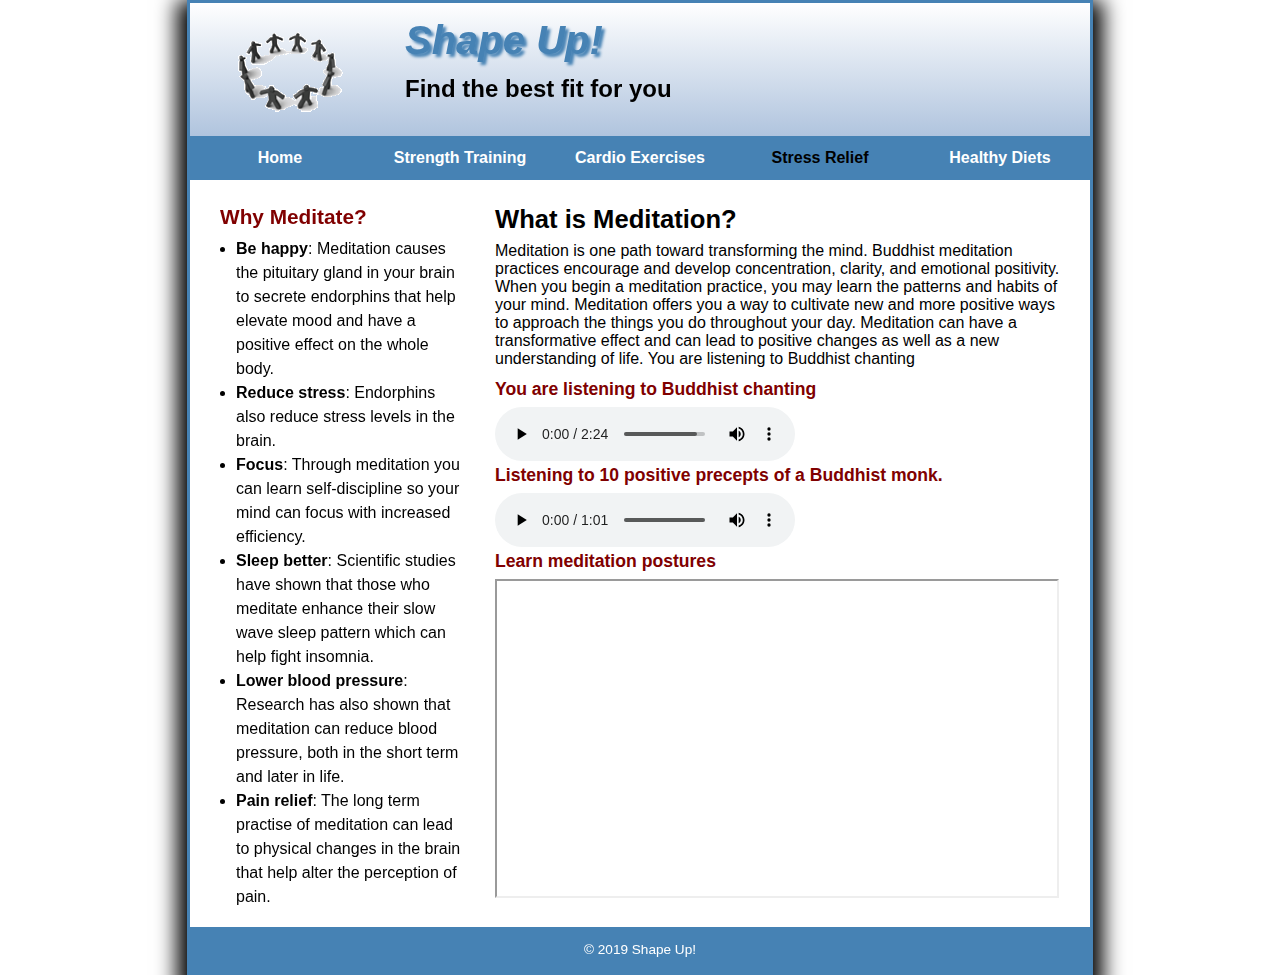
<file: stress/meditate.html>
<!DOCTYPE html>

<html lang="en">
<head>
	<meta charset="utf-8">
	<title>Shape Up! | Meditation</title>
	<link rel="shortcut icon" href="../images/favicon.ico">
    <link rel="stylesheet" href="../styles/normalize.css">
    <link rel="stylesheet" href="../styles/meditate.css">
</head>

<body>
    <header>
       <a href="index.html"><img src="../images/shape_up_logo.png" alt="Shape Up! Logo">
        </a>
        <h2>Shape Up!</h2>
        <h3>Find the best fit for you</h3>
    </header>
    
    
    <nav id="nav_menu">
        <ul>
            <li><a href="../index.html">Home</a></li>
            <li><a href="../strength/index.html">Strength Training</a></li>
            <li><a href="../cardio/index.html">Cardio Exercises</a></li>
            <li><a href="../stress/index.html" class="current">Stress Relief</a>
                <ul>
                   <li><a href="../stress/index.html">What is Stress?</a></li>
                    <li><a href="../stress/tips.html">5 Helpful Tips</a></li>
                    <li><a href="../stress/meditate.html">Meditation</a></li>
                    <li><a href="../stress/vipassana.html">Vipassana</a></li> 
                </ul>
            </li>
            <li><a href="../diet/index.html">Healthy Diets</a>
                <ul>
                   <li><a href="index.html">Why a Healthy Diet?</a></li>
                    <li><a href="meals.html">Plan Your Meals</a></li>
                    <li><a href="calories.html">Count Your Calories</a></li>
                    <li><a href="bmi.html">Calculate Your BMI</a></li> 
                </ul>
            </li>
        </ul>
    </nav>
    
	<main>
        <section>
            <h1>What is Meditation?</h1>
            <p>
                Meditation is one path toward transforming the mind. Buddhist meditation practices encourage and develop concentration, clarity, and emotional positivity. When you begin a meditation practice, you may learn the patterns and habits of your mind. Meditation offers you a way to cultivate new and more positive ways to approach the things you do throughout your day. Meditation can have a transformative effect and can lead to positive changes as well as a new understanding of life. You are listening to Buddhist chanting
            </p>
            
            <h3>You are listening to Buddhist chanting</h3>
            <audio id="audioplayer" controls>
                <source src="../media/chanting.mp3">
            </audio>
            
            <h3>Listening to 10 positive precepts of a Buddhist monk.</h3>
            <audio id="audioplayer" controls>
                <source src="../media/precepts_english.mp3">
            </audio>
            
            <h3>Learn meditation postures</h3>
            <iframe width="560" height="315" src="https://www.youtube.com/embed/Xan_sMc22O4" allowfullscreen></iframe>
        </section>
        
	    <aside>
            <h2>Why Meditate?</h2>
            <ul>
                <li>
                    <b>Be happy</b>: Meditation causes the pituitary gland in your brain to secrete endorphins that help elevate mood and have a positive effect on the whole body.
                </li>
                <li>
                    <b>Reduce stress</b>: Endorphins also reduce stress levels in the brain.
                </li>
                <li>
                    <b>Focus</b>: Through meditation you can learn self-discipline so your mind can focus with increased efficiency.
                </li>
                <li>
                    <b>Sleep better</b>: Scientific studies have shown that those who meditate enhance their slow wave sleep pattern which can help fight insomnia.
                </li>
                <li>
                    <b>Lower blood pressure</b>: Research has also shown that meditation can reduce blood pressure, both in the short term and later in life.
                </li>
                <li>
                    <b>Pain relief</b>: The long term practise of meditation can lead to physical changes in the brain that help alter the perception of pain.
                </li>
            </ul> 
        </aside>
	</main>
	
	<footer>
        <p>&copy; 2019 Shape Up!</p>
    </footer>
</body>
</html>
</file>
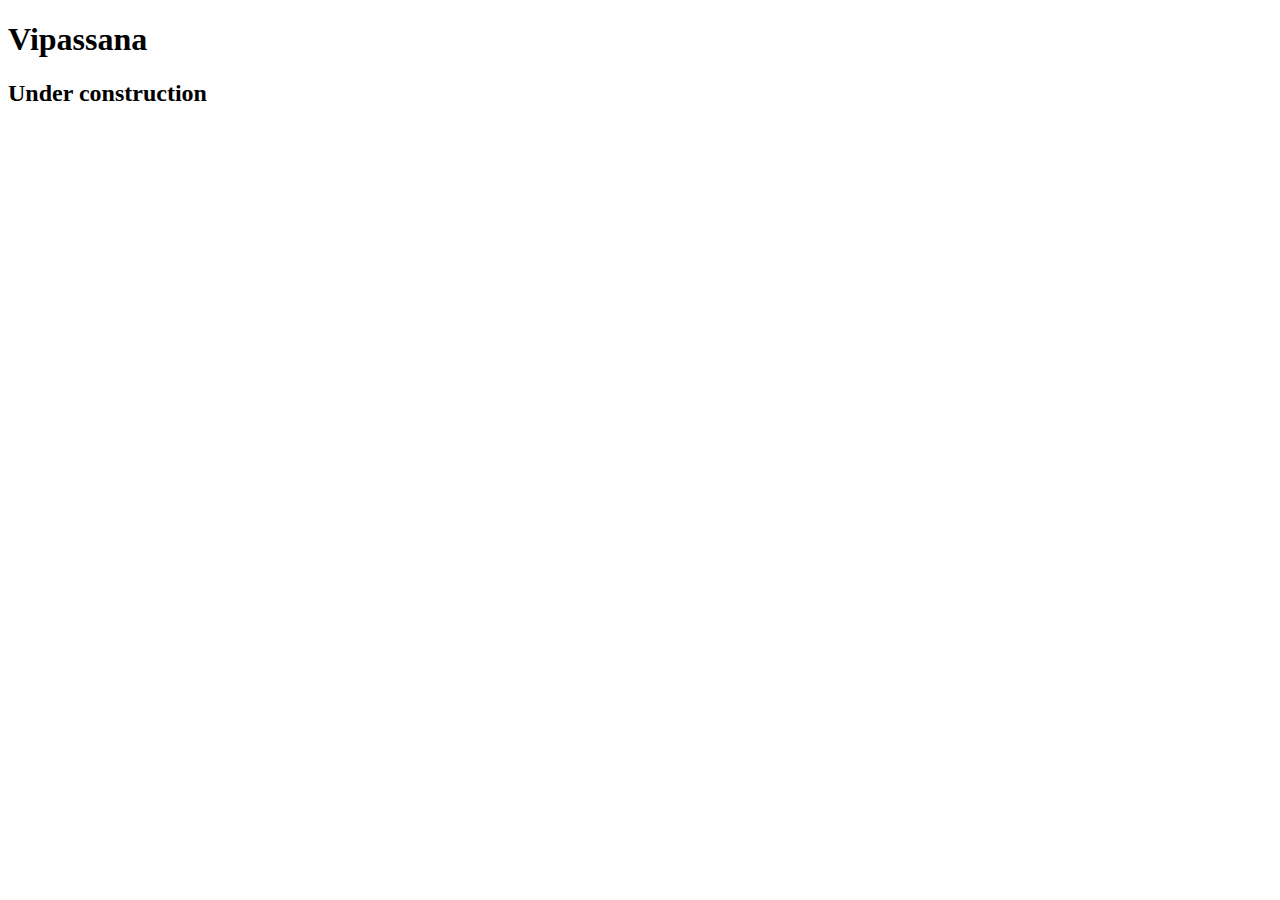
<file: stress/vipassana.html>
<!DOCTYPE html>

<html lang="en">
<head>
	<meta charset="utf-8">
	<title>Shape Up! | Vipassana</title>
</head>

<body>
    <main>
        <h1>Vipassana</h1>
        <h2>Under construction</h2>
    </main>
</body>
</html>
</file>
<file: styles/main.css>
/* styles for the elements */
body {
    font-family: Arial, Helvetica, sans-serif;
    width: 900px;
    margin: 0 auto;
    padding: 0;
    border: 3px solid steelblue;
    box-shadow: 0 10px 20px 10px;
}
h1, h2, h3, p {
    margin: 0;
    padding: 0;
}
a {
    text-decoration: none;
    font-weight: bold;
}
a:hover, a:focus {
    color: maroon;
}

/* styles for the header */
header {
    background-image: -webkit-linear-gradient(to bottom, white 0%, lightsteelblue 100%);
    background-image: -moz-linear-gradient(to bottom, white 0%, lightsteelblue 100%);
    background-image: -o-linear-gradient(to bottom, white 0%, lightsteelblue 100%);
    background-image: linear-gradient(to bottom, white 0%, lightsteelblue 100%);
    padding: 15px 30px;
    border-bottom: 2px solid steelblue;
}
header img {
    float: left;
}
header h2 {
    font-size: 250%;
    font-style: italic;
    color: steelblue;
    text-indent: 45px;
    text-shadow: 3px 3px 3px steelblue;
    margin-bottom: .3em;
}
header h3 {
    font-size: 150%;
    text-indent: 45px;
    padding-bottom: .75em;
}

/* the styles for the nav element */
#nav_menu {
    clear: left;
    border-bottom: 2px solid steelblue;
}
#nav_menu ul {
    list-style-type: none;
    position: relative;
}
#nav_menu ul li {
    float: left;
}
#nav_menu ul ul {
    display: none;
    position: absolute;
    top: 100%;
}
#nav_menu ul ul li {
    float: none;
}
#nav_menu ul li:hover > ul {
    display: block;
}
#nav_menu > ul::after {
    content: "";
    clear: both;
    display: block;
}
#nav_menu ul {
    margin: 0;
    padding: 0;
}
#nav_menu ul li a {
    text-align: center;
    display: block;
    width: 180px;
    padding: .7em 0;
    background-color: steelblue;
    font-weight: bold; 
    color: white;
}
#nav_menu ul li a.current {
    color: black;
}
#nav_menu ul li a:hover, #nav_menu ul li a:focus {
    background-color: lightsteelblue;
}

/* styles for the section */
section {
    width: 565px;
    float: right;
    padding: 25px 30px;
}
section h1 {
    font-size: 160%; 
    margin-bottom: .3em;
}
section h2 {
    font-size: 130%;
    margin-bottom: .5em;
}
section h3 {
    color: maroon;
    font-size: 110%;
    margin-bottom: .4em;
}
section p {
    font-size: 100%;
    margin-bottom: .7em;
}
section .rightImage {
    float: right;
    margin-left: 1em;
    border: 1px solid black;
}
section .icon {
    float: left;
    margin-right: 1em;
    margin-bottom: .3em;
}
section h3+p {
    clear: left;
}

/* styles for the sidebar */
aside {
    float: left;
    width: 245px;
    padding: 25px 0 0 30px;
}
aside h2 {
    font-size: 130%;
    color: maroon;
    margin-bottom: 8px;
}
aside ul {
    line-height: 1.5;
    margin: 0;
    padding-left: 16px
}
aside a:link, aside a:visited {
    color: steelblue;
}
aside a:hover, a:focus {
    color: maroon;
}

/* styles for footer */
footer {
    clear: both;
    padding: 15px 30px;
    background-color: steelblue;
}
footer p {
    text-align: center;
    font-size: 85%;
    color: white;
}
footer div {
    margin-top: 1em;
    text-align: center;
    font-size: 85%;
}
footer div a:link, footer div a:visited {
    color: black;
}
footer div a:hover, footer div a:focus {
    color: white;
}
</file>
<file: styles/strength.css>
/* styles for the elements */
body {
    font-family: Arial, Helvetica, sans-serif;
    width: 95%;
    max-width: 1024px;
    margin: 0 auto;
    padding: 0;
    border: 3px solid steelblue;
    box-shadow: 0 .625em 1.25em .625em;
}
h1, h2, h3, p {
    margin: 0;
    padding: 0;
}
a {
    text-decoration: none;
    font-weight: bold;
}
a:hover, a:focus {
    color: maroon;
}

/* styles for the header */
header {
    background-image: -webkit-linear-gradient(to bottom, white 0%, lightsteelblue 100%);
    background-image: -moz-linear-gradient(to bottom, white 0%, lightsteelblue 100%);
    background-image: -o-linear-gradient(to bottom, white 0%, lightsteelblue 100%);
    background-image: linear-gradient(to bottom, white 0%, lightsteelblue 100%);
    padding: 15px 3.3333%;
    border-bottom: 2px solid steelblue;
}
header img {
    float: left;
    width: 15.5555%;
    max-width: 140px;
    min-width: 70px;
}
header h2 {
    font-size: 250%;
    font-style: italic;
    color: steelblue;
    text-indent: 5%;
    text-shadow: 3px 3px 3px steelblue;
    margin-bottom: .3em;
}
header h3 {
    font-size: 150%;
    text-indent: 5%;
    padding-bottom: .75em;
}

/* the styles for the nav element */
#nav_menu {
    clear: left;
    border-bottom: 2px solid steelblue;
}
#nav_menu ul {
    list-style: none;
    margin: 0;
    padding: 0;
    display: flex;
    flex-basis: 100%;
    justify-content: space-between;
}
#nav_menu ul li {
    flex-basis: 20%;
}
#nav_menu ul li a {
    text-align: center;
    display: block;
    padding: .7em 0;
    background-color: steelblue;
    color: white;
}
#nav_menu ul li a.current {
    color: black;
}
#nav_menu ul li a:hover, #nav_menu ul li a:focus {
    background-color: lightsteelblue;
}

/* the styles for the main element */
main {
    display: flex;
}

/* styles for the section */
section {
    padding: 1.5625em 3.3333%;
    flex-basis: 73%;
    order: 2;
}
section h1 {
    font-size: 160%; 
    margin-bottom: .3em;
}
section h3 {
    color: maroon;
    font-size: 110%;
    margin-bottom: .4em;
}
section p {
    font-size: 100%;
    margin-bottom: .7em;
}

/* styles for the sidebar */
aside {
    padding: 1.5625em 0 0 3.3333%;
    flex-basis: 27%;
    order: 1;
}
aside h2 {
    font-size: 130%;
    color: maroon;
    margin-bottom: .4em;
}
aside ul {
    line-height: 1.5;
    margin: 0;
    padding-left: 1em;
}
aside a:link, aside a:visited {
    color: steelblue;
}
aside a:hover, a:focus {
    color: maroon;
}

/* styles for footer */
footer {
    padding: .9375em 3.3333%;
    background-color: steelblue;
}
footer p {
    text-align: center;
    font-size: 85%;
    color: white;
}
#mobile_menu {
    display: none;
}

/* media queries */
@media only screen and (max-width: 900px) {
    body { 
        font-size: 90%;
        box-shadow: none;
    }
}

@media only screen and (max-width: 767px) {
    #nav_menu { 
        display: none; 
    }
    
    /* change background and decrease padding */
    .slicknav_menu {
        background: steelblue !important;
        padding: 3px !important;
    }
    #mobile_menu {
        display: block;
    }
    #mobile_menu ul {
        background-color: steelblue;
    }
    #mobile_menu a {
        background-color: steelblue;
    }
    #mobile_menu a:hover, #mobile_menu a:focus {
        color: lightsteelblue;
    }
    header h2 {
        font-size: 200%;
    }
    main {
        flex-direction: column;
    }
    section {
        order: 1;
        padding: 0 0 1.5em 5%;
    }
    aside {
        order: 2;
        padding: 0 0 1.5em 5%;
    }
}
/* mobile phone in portrait orientation */
@media only screen and (max-width: 479px) {
    header h2 {
        font-size: 180%;
    }
    header h3 {
        font-size: 115%;
    }
    section p {
        font-size: 95%;
    }
}
</file>
<file: styles/stress.css>
/* styles for the elements */
body {
    font-family: Arial, Helvetica, sans-serif;
    width: 95%;
    max-width: 1024px;
    margin: 0 auto;
    padding: 0;
    border: 3px solid steelblue;
    box-shadow: 0 .625em 1.25em .625em;
    display: grid;
    grid-template: repeat(4, auto) / 3fr 8fr;
    grid-column-gap: 3%;
}
h1, h2, h3, p {
    margin: 0;
    padding: 0;
}
a {
    text-decoration: none;
    font-weight: bold;
}
a:hover, a:focus {
    color: maroon;
}

/* styles for the header */
header {
    background-image: -webkit-linear-gradient(to bottom, white 0%, lightsteelblue 100%);
    background-image: -moz-linear-gradient(to bottom, white 0%, lightsteelblue 100%);
    background-image: -o-linear-gradient(to bottom, white 0%, lightsteelblue 100%);
    background-image: linear-gradient(to bottom, white 0%, lightsteelblue 100%);
    padding: 15px 3.3333%;
    border-bottom: 2px solid steelblue;
    grid-row: 1 / 2;
    grid-column: 1 / 3;
}
header img {
    float: left;
    width: 15.5555%;
    max-width: 140px;
    min-width: 70px;
}
header h2 {
    font-size: 250%;
    font-style: italic;
    color: steelblue;
    text-indent: 5%;
    text-shadow: 3px 3px 3px steelblue;
    margin-bottom: .3em;
}
header h3 {
    font-size: 150%;
    text-indent: 5%;
    padding-bottom: .75em;
}

/* the styles for the navigation menu */
#nav_menu {
    clear: left;
    border-bottom: 2px solid steelblue;
    grid-row: 2 / 3;
    grid-column: 1 / 3;
}
#nav_menu ul {
    list-style: none;
    margin: 0; 
    padding: 0;
    display: grid;
    grid-template: auto / repeat(5, 1fr);
}
#nav_menu ul li a {
    text-align: center;
    display: block;
    padding: .7em 0;
    background-color: steelblue;
    color: white;
}
#nav_menu ul li a.current {
    color: black;
}
#nav_menu ul li a:hover, #nav_menu ul li a:focus {
    background-color: lightsteelblue;
}

/* styles for the section */
section {
    padding: 1.5625em 3.3333%;
    grid-row: 3 / 4;
    grid-column: 2 / 3;
}
section h1 {
    font-size: 160%; 
    margin-bottom: .3em;
}
section h3 {
    color: maroon;
    font-size: 110%;
    margin-bottom: .4em;
}
section p {
    font-size: 100%;
    margin-bottom: .7em;
}
section ul {
    margin-bottom: 0;
}

/* styles for the sidebar */
aside {
    padding: 1.5625em 0 0 3.3333%;
    grid-row: 3 / 4;
    grid-column: 1 / 2;
}
aside h2 {
    font-size: 130%;
    color: maroon;
    margin-bottom: .4em;
}
aside ul {
    line-height: 1.5;
    margin: 0;
    padding-left: 1em;
}
aside a:link, aside a:visited {
    color: steelblue;
}
aside a:hover, a:focus {
    color: maroon;
}

/* styles for footer */
footer {
    padding: .9375em 3.3333%;
    background-color: steelblue;
    grid-row: 4 / 5;
    grid-column: 1 / 3;
}
footer p {
    text-align: center;
    font-size: 85%;
    color: white;
}
#mobile_menu {
    display: none;
}

/* media queries */
@media only screen and (max-width: 900px) {
    body { 
        font-size: 90%;
        box-shadow: none;
    }
}

@media only screen and (max-width: 767px) {
    body {
        grid-template: repeat(5, auto) / 1fr;
    }
    header {
        grid-column: 1 / 2;
    }
    #nav_menu { 
        display: none; 
    }
    
    /* change background and decrease padding */
    .slicknav_menu {
        background: steelblue !important;
        padding: 3px !important;
    }
    
    #mobile_menu {
        display: block;
        grid-row: 2 / 3;
        grid-column: 1 / 2;
    }
    #mobile_menu ul {
        background-color: steelblue;
    }
    #mobile_menu a {
        background-color: steelblue;
    }
    #mobile_menu a:hover, #mobile_menu a:focus {
        color: lightsteelblue;
    }
    header h2 {
        font-size: 200%;
    }
    section {
        grid-column: 1 / 2;
        padding-left: 3.3333%;
        padding-right: 3.33333%;
    }
    aside {
        grid-row: 4 / 5;
        grid-column: 1 / 2;
        padding: 0 3.33333%; 1.5625em 3.3333%;
    }
    footer {
        grid-row: 5 / 6;
        grid-column: 1 / 2;
    }
    
}

@media only screen and (max-width: 479px) {
    header h2 {
        font-size: 180%;
    }
    header h3 {
        font-size: 115%;
    }
    section p {
        font-size: 95%;
    }
}
</file>
<file: styles/main_3_column.css>
/* styles for the elements */
body {
    font-family: Arial, Helvetica, sans-serif;
    width: 1200px;
    margin: 0 auto;
    padding: 0;
    border: 3px solid steelblue;
    box-shadow: 0 10px 20px 10px;
}
h1, h2, h3, p {
    margin: 0;
    padding: 0;
}
a {
    font-weight: bold;
}

/* styles for the header */
header {
    background-image: -webkit-linear-gradient(to bottom, white 0%, lightsteelblue 100%);
    background-image: -moz-linear-gradient(to bottom, white 0%, lightsteelblue 100%);
    background-image: -o-linear-gradient(to bottom, white 0%, lightsteelblue 100%);
    background-image: linear-gradient(to bottom, white 0%, lightsteelblue 100%);
    padding: 15px 30px;
    border-bottom: 2px solid steelblue;
}
header img {
    float: left;
}
header h2 {
    font-size: 250%;
    font-style: italic;
    color: steelblue;
    text-indent: 45px;
    text-shadow: 3px 3px 3px steelblue;
    margin-bottom: .3em;
}
header h3 {
    font-size: 150%;
    text-indent: 45px;
    padding-bottom: .75em;
}

/* styles for section */
section {
    width: 550px;
    float: left;
    padding: 25px 30px;
}
section h1 {
    font-size: 160%; 
    margin-bottom: .3em;
}
section h2 {
    font-size: 130%;
    margin-bottom: .5em;
}
section h3 {
    color: maroon;
    font-size: 110%;
    margin-bottom: .4em;
}
section p {
    font-size: 100%;
    margin-bottom: .7em;
}
section a:link, section a:visited {
    color: maroon;
}
section a:hover, section a:focus {
    color: steelblue;
}

/* styles for the sidebarA */
#sidebarA {
    float:left;
    width: 240px;
    padding: 25px 0 0 30px;
}
#sidebarA h2 {
    font-size: 130%;
    margin-bottom: 8px;
    color: maroon;
}
#sidebarA ul {
    line-height: 1.5;
    margin: 0;
}
#sidebarA a:link, aside a:visited {
    color: steelblue;
}
#sidebarA a:hover, a:focus {
    color: maroon;
}

/* styles for sidebarB */
#sidebarB {
    float: right;
    width: 290px;
    padding: 25px 30px 0 0;
}
#sidebarB h2 {
    font-size: 130%;
    color: maroon;
    margin-bottom: .5em;
}
#sidebarB h3 {
    font-size: 110%;
    margin-bottom: .3em;
}

/* styles for footer */
footer {
    clear: both;
    padding: 15px 30px;
    background-color: steelblue;
}
footer p {
    text-align: center;
    font-size: 85%;
    color: white;
}
</file>
<file: styles/bmi.css>
/* styles for the elements */
body {
    font-family: Arial, Helvetica, sans-serif;
    width: 900px;
    margin: 0 auto;
    padding: 0;
    border: 3px solid steelblue;
    box-shadow: 0 10px 20px 10px;
}
h1, h2, h3, p {
    margin: 0;
    padding: 0;
}
a {
    text-decoration: none;
    font-weight: bold;
}
a:hover, a:focus {
    color: maroon;
}

/* styles for the header */
header {
    background-image: -webkit-linear-gradient(to bottom, white 0%, lightsteelblue 100%);
    background-image: -moz-linear-gradient(to bottom, white 0%, lightsteelblue 100%);
    background-image: -o-linear-gradient(to bottom, white 0%, lightsteelblue 100%);
    background-image: linear-gradient(to bottom, white 0%, lightsteelblue 100%);
    padding: 15px 30px;
    border-bottom: 2px solid steelblue;
}
header img {
    float: left;
}
header h2 {
    font-size: 250%;
    font-style: italic;
    color: steelblue;
    text-indent: 45px;
    text-shadow: 3px 3px 3px steelblue;
    margin-bottom: .3em;
}
header h3 {
    font-size: 150%;
    text-indent: 45px;
    padding-bottom: .75em;
}

/* the styles for the nav element */
#nav_menu {
    clear: left;
    border-bottom: 2px solid steelblue;
}
#nav_menu ul {
    list-style-type: none;
    position: relative;
}
#nav_menu ul li {
    float: left;
}
#nav_menu ul ul {
    display: none;
    position: absolute;
    top: 100%;
}
#nav_menu ul ul li {
    float: none;
}
#nav_menu ul li:hover > ul {
    display: block;
}
#nav_menu > ul::after {
    content: "";
    clear: both;
    display: block;
}
#nav_menu ul {
    margin: 0;
    padding: 0;
}
#nav_menu ul li a {
    text-align: center;
    display: block;
    width: 180px;
    padding: .7em 0;
    background-color: steelblue;
    font-weight: bold; 
    color: white;
}
#nav_menu ul li a.current {
    color: black;
}
#nav_menu ul li a:hover, #nav_menu ul li a:focus {
    background-color: lightsteelblue;
}

/* styles for the section */
section {
    width: 565px;
    float: right;
    padding: 25px 30px;
}
section h1 {
    font-size: 160%; 
    margin-bottom: .3em;
}
section h2 {
    font-size: 130%;
    margin-bottom: .5em;
}
section h3 {
    color: black;
    font-size: 110%;
    margin-bottom: .4em;
}
section p {
    font-size: 100%;
    margin-bottom: .7em;
}
section .rightImage {
    float: right;
    margin-left: 1em;
    border: 1px solid black;
}
section .icon {
    float: left;
    margin-right: 1em;
    margin-bottom: .3em;
}
section h3+p {
    clear: left;
}

/* styles for the form */
fieldset {
    margin-top: 1em;
    margin-bottom: 1em;
}
legend {
    font-weight: bold; 
}
label {
    float: left;
    width: 13em;
    text-align: right;
}
textarea {
    height: 5em;
    width: 5em;
}
input, select {
    margin-left: .5em;
    margin-bottom: .5em;
}
input:invalid {
    border: 2px solid maroon;
}
input:valid {
    border: 1px solid black;
}
fieldset.lifestyle input {
    margin-left: 2em;
}
fieldset.lifestyle label {
    float: none;
}
fieldset.submission input {
    padding-left: 3em;
    padding-right: 3em;
}
/* styles for the sidebar */
aside {
    float: left;
    width: 245px;
    padding: 25px 0 0 30px;
}
aside h2 {
    font-size: 130%;
    color: maroon;
    margin-bottom: 8px;
}
aside ul {
    line-height: 1.5;
    margin: 0;
    padding-left: 16px
}
aside a:link, aside a:visited {
    color: steelblue;
}
aside a:hover, a:focus {
    color: maroon;
}

/* styles for footer */
footer {
    clear: both;
    padding: 15px 30px;
    background-color: steelblue;
}
footer p {
    text-align: center;
    font-size: 85%;
    color: white;
}
footer div {
    margin-top: 1em;
    text-align: center;
    font-size: 85%;
}
footer div a:link, footer div a:visited {
    color: black;
}
footer div a:hover, footer div a:focus {
    color: white;
}
</file>
<file: styles/calories.css>
/* styles for the elements */
body {
    font-family: Arial, Helvetica, sans-serif;
    width: 900px;
    margin: 0 auto;
    padding: 0;
    border: 3px solid steelblue;
    box-shadow: 0 10px 20px 10px;
}
h1, h2, h3, p {
    margin: 0;
    padding: 0;
}
a {
    text-decoration: none;
    font-weight: bold;
}
a:hover, a:focus {
    color: maroon;
}

/* styles for the header */
header {
    background-image: -webkit-linear-gradient(to bottom, white 0%, lightsteelblue 100%);
    background-image: -moz-linear-gradient(to bottom, white 0%, lightsteelblue 100%);
    background-image: -o-linear-gradient(to bottom, white 0%, lightsteelblue 100%);
    background-image: linear-gradient(to bottom, white 0%, lightsteelblue 100%);
    padding: 15px 30px;
    border-bottom: 2px solid steelblue;
}
header img {
    float: left;
}
header h2 {
    font-size: 250%;
    font-style: italic;
    color: steelblue;
    text-indent: 45px;
    text-shadow: 3px 3px 3px steelblue;
    margin-bottom: .3em;
}
header h3 {
    font-size: 150%;
    text-indent: 45px;
    padding-bottom: .75em;
}

/* the styles for the nav element */
#nav_menu {
    clear: left;
    border-bottom: 2px solid steelblue;
}
#nav_menu ul {
    list-style-type: none;
    position: relative;
}
#nav_menu ul li {
    float: left;
}
#nav_menu ul ul {
    display: none;
    position: absolute;
    top: 100%;
}
#nav_menu ul ul li {
    float: none;
}
#nav_menu ul li:hover > ul {
    display: block;
}
#nav_menu > ul::after {
    content: "";
    clear: both;
    display: block;
}
#nav_menu ul {
    margin: 0;
    padding: 0;
}
#nav_menu ul li a {
    text-align: center;
    display: block;
    width: 180px;
    padding: .7em 0;
    background-color: steelblue;
    font-weight: bold; 
    color: white;
}
#nav_menu ul li a.current {
    color: black;
}
#nav_menu ul li a:hover, #nav_menu ul li a:focus {
    background-color: lightsteelblue;
}

/* styles for the section */
section {
    width: 565px;
    float: right;
    padding: 25px 30px;
}
section p {
    font-size: 100%;
    margin-bottom: .7em;
}

/* styles for the figure and table */
figure {
    margin: 0;
    padding-bottom: 1em;
}
figcaption {
    display: block;
    font-weight: bold;
    text-align: center;
    font-size: 150%;
    padding-bottom: .25em;
}
table {
    width: 565px;
    border-spacing: 1em;
}
thead {
    color: maroon;
}
th.left, td.left {
    text-align: left;
}
th.right, td.right {
    text-align: right;
}
th, td {
    padding: .1em;
}
th {
    vertical-align:top;
}

/* styles for the sidebar */
aside {
    float: left;
    width: 245px;
    padding: 25px 0 0 30px;
}
aside h2 {
    font-size: 130%;
    color: maroon;
    margin-bottom: 8px;
}
aside ul {
    line-height: 1.5;
    margin: 0;
    padding-left: 16px
}
aside a:link, aside a:visited {
    color: steelblue;
}
aside a:hover, a:focus {
    color: maroon;
}

/* styles for footer */
footer {
    clear: both;
    padding: 15px 30px;
    background-color: steelblue;
}
footer p {
    text-align: center;
    font-size: 85%;
    color: white;
}
footer div {
    margin-top: 1em;
    text-align: center;
    font-size: 85%;
}
footer div a:link, footer div a:visited {
    color: black;
}
footer div a:hover, footer div a:focus {
    color: white;
}
</file>
<file: styles/meals.css>
/* styles for the elements */
body {
    font-family: Arial, Helvetica, sans-serif;
    width: 900px;
    margin: 0 auto;
    padding: 0;
    border: 3px solid steelblue;
    box-shadow: 0 10px 20px 10px;
}
h1, h2, h3, p {
    margin: 0;
    padding: 0;
}
a {
    text-decoration: none;
    font-weight: bold;
}
a:hover, a:focus {
    color: maroon;
}

/* styles for the header */
header {
    background-image: -webkit-linear-gradient(to bottom, white 0%, lightsteelblue 100%);
    background-image: -moz-linear-gradient(to bottom, white 0%, lightsteelblue 100%);
    background-image: -o-linear-gradient(to bottom, white 0%, lightsteelblue 100%);
    background-image: linear-gradient(to bottom, white 0%, lightsteelblue 100%);
    padding: 15px 30px;
    border-bottom: 2px solid steelblue;
}
header img {
    float: left;
}
header h2 {
    font-size: 250%;
    font-style: italic;
    color: steelblue;
    text-indent: 45px;
    text-shadow: 3px 3px 3px steelblue;
    margin-bottom: .3em;
}
header h3 {
    font-size: 150%;
    text-indent: 45px;
    padding-bottom: .75em;
}

/* the styles for the nav element */
#nav_menu {
    clear: left;
    border-bottom: 2px solid steelblue;
}
#nav_menu ul {
    list-style-type: none;
    position: relative;
}
#nav_menu ul li {
    float: left;
}
#nav_menu ul ul {
    display: none;
    position: absolute;
    top: 100%;
}
#nav_menu ul ul li {
    float: none;
}
#nav_menu ul li:hover > ul {
    display: block;
}
#nav_menu > ul::after {
    content: "";
    clear: both;
    display: block;
}
#nav_menu ul {
    margin: 0;
    padding: 0;
}
#nav_menu ul li a {
    text-align: center;
    display: block;
    width: 180px;
    padding: .7em 0;
    background-color: steelblue;
    font-weight: bold; 
    color: white;
}
#nav_menu ul li a.current {
    color: black;
}
#nav_menu ul li a:hover, #nav_menu ul li a:focus {
    background-color: lightsteelblue;
}

/* styles for the section */
section {
    width: 565px;
    float: right;
    padding: 25px 30px;
}
section h1 {
    font-size: 160%; 
    margin-bottom: .3em;
}
section h2 {
    font-size: 130%;
    margin-bottom: .5em;
}
section h3 {
    color: maroon;
    font-size: 110%;
    margin-bottom: .4em;
}
section p {
    font-size: 100%;
    margin-bottom: .7em;
}
section .rightImage {
    float: right;
    margin-left: 1em;
    border: 1px solid black;
}
section .icon {
    float: left;
    margin-right: 1em;
    margin-bottom: .3em;
}
section h3+p {
    clear: left;
}

/* styles for the form */
fieldset {
    margin-top: 1em;
    margin-bottom: 1em;
}
legend {
    font-weight: bold; 
}
label {
    float: left;
    width: 13em;
    text-align: right;
}
textarea {
    height: 5em;
    width: 32em;
}
input, select {
    margin-left: .5em;
    margin-bottom: .5em;
}
input:invalid {
    border: 2px solid maroon;
}
input:valid {
    border: 1px solid black;
}
fieldset.lifestyle input {
    margin-left: 2em;
}
fieldset.lifestyle label {
    float: none;
}
fieldset.submission input {
    padding-left: 3em;
    padding-right: 3em;
}
/* styles for the sidebar */
aside {
    float: left;
    width: 245px;
    padding: 25px 0 0 30px;
}
aside h2 {
    font-size: 130%;
    color: maroon;
    margin-bottom: 8px;
}
aside ul {
    line-height: 1.5;
    margin: 0;
    padding-left: 16px
}
aside a:link, aside a:visited {
    color: steelblue;
}
aside a:hover, a:focus {
    color: maroon;
}

/* styles for footer */
footer {
    clear: both;
    padding: 15px 30px;
    background-color: steelblue;
}
footer p {
    text-align: center;
    font-size: 85%;
    color: white;
}
footer div {
    margin-top: 1em;
    text-align: center;
    font-size: 85%;
}
footer div a:link, footer div a:visited {
    color: black;
}
footer div a:hover, footer div a:focus {
    color: white;
}
</file>
<file: styles/meditate.css>
/* styles for the elements */
body {
    font-family: Arial, Helvetica, sans-serif;
    width: 900px;
    margin: 0 auto;
    padding: 0;
    border: 3px solid steelblue;
    box-shadow: 0 10px 20px 10px;
}
h1, h2, h3, p {
    margin: 0;
    padding: 0;
}
a {
    text-decoration: none;
    font-weight: bold;
}
a:hover, a:focus {
    color: maroon;
}

/* styles for the header */
header {
    background-image: -webkit-linear-gradient(to bottom, white 0%, lightsteelblue 100%);
    background-image: -moz-linear-gradient(to bottom, white 0%, lightsteelblue 100%);
    background-image: -o-linear-gradient(to bottom, white 0%, lightsteelblue 100%);
    background-image: linear-gradient(to bottom, white 0%, lightsteelblue 100%);
    padding: 15px 30px;
    border-bottom: 2px solid steelblue;
}
header img {
    float: left;
}
header h2 {
    font-size: 250%;
    font-style: italic;
    color: steelblue;
    text-indent: 45px;
    text-shadow: 3px 3px 3px steelblue;
    margin-bottom: .3em;
}
header h3 {
    font-size: 150%;
    text-indent: 45px;
    padding-bottom: .75em;
}

/* the styles for the nav element */
#nav_menu {
    clear: left;
    border-bottom: 2px solid steelblue;
}
#nav_menu ul {
    list-style-type: none;
    position: relative;
}
#nav_menu ul li {
    float: left;
}
#nav_menu ul ul {
    display: none;
    position: absolute;
    top: 100%;
}
#nav_menu ul ul li {
    float: none;
}
#nav_menu ul li:hover > ul {
    display: block;
}
#nav_menu > ul::after {
    content: "";
    clear: both;
    display: block;
}
#nav_menu ul {
    margin: 0;
    padding: 0;
}
#nav_menu ul li a {
    text-align: center;
    display: block;
    width: 180px;
    padding: .7em 0;
    background-color: steelblue;
    font-weight: bold; 
    color: white;
}
#nav_menu ul li a.current {
    color: black;
}
#nav_menu ul li a:hover, #nav_menu ul li a:focus {
    background-color: lightsteelblue;
}

/* styles for the section */
section {
    width: 565px;
    float: right;
    padding: 25px 30px;
}
section h1 {
    font-size: 160%; 
    margin-bottom: .3em;
}
section h3 {
    color: maroon;
    font-size: 110%;
    margin-bottom: .4em;
}
section p {
    font-size: 100%;
    margin-bottom: .7em;
}
section h3+p {
    clear: left;
}

/* styles for the sidebar */
aside {
    float: left;
    width: 245px;
    padding: 25px 0 0 30px;
}
aside h2 {
    font-size: 130%;
    color: maroon;
    margin-bottom: 8px;
}
aside ul {
    line-height: 1.5;
    margin: 0;
    padding-left: 16px
}

/* styles for footer */
footer {
    clear: both;
    padding: 15px 30px;
    background-color: steelblue;
}
footer p {
    text-align: center;
    font-size: 85%;
    color: white;
}
</file>
